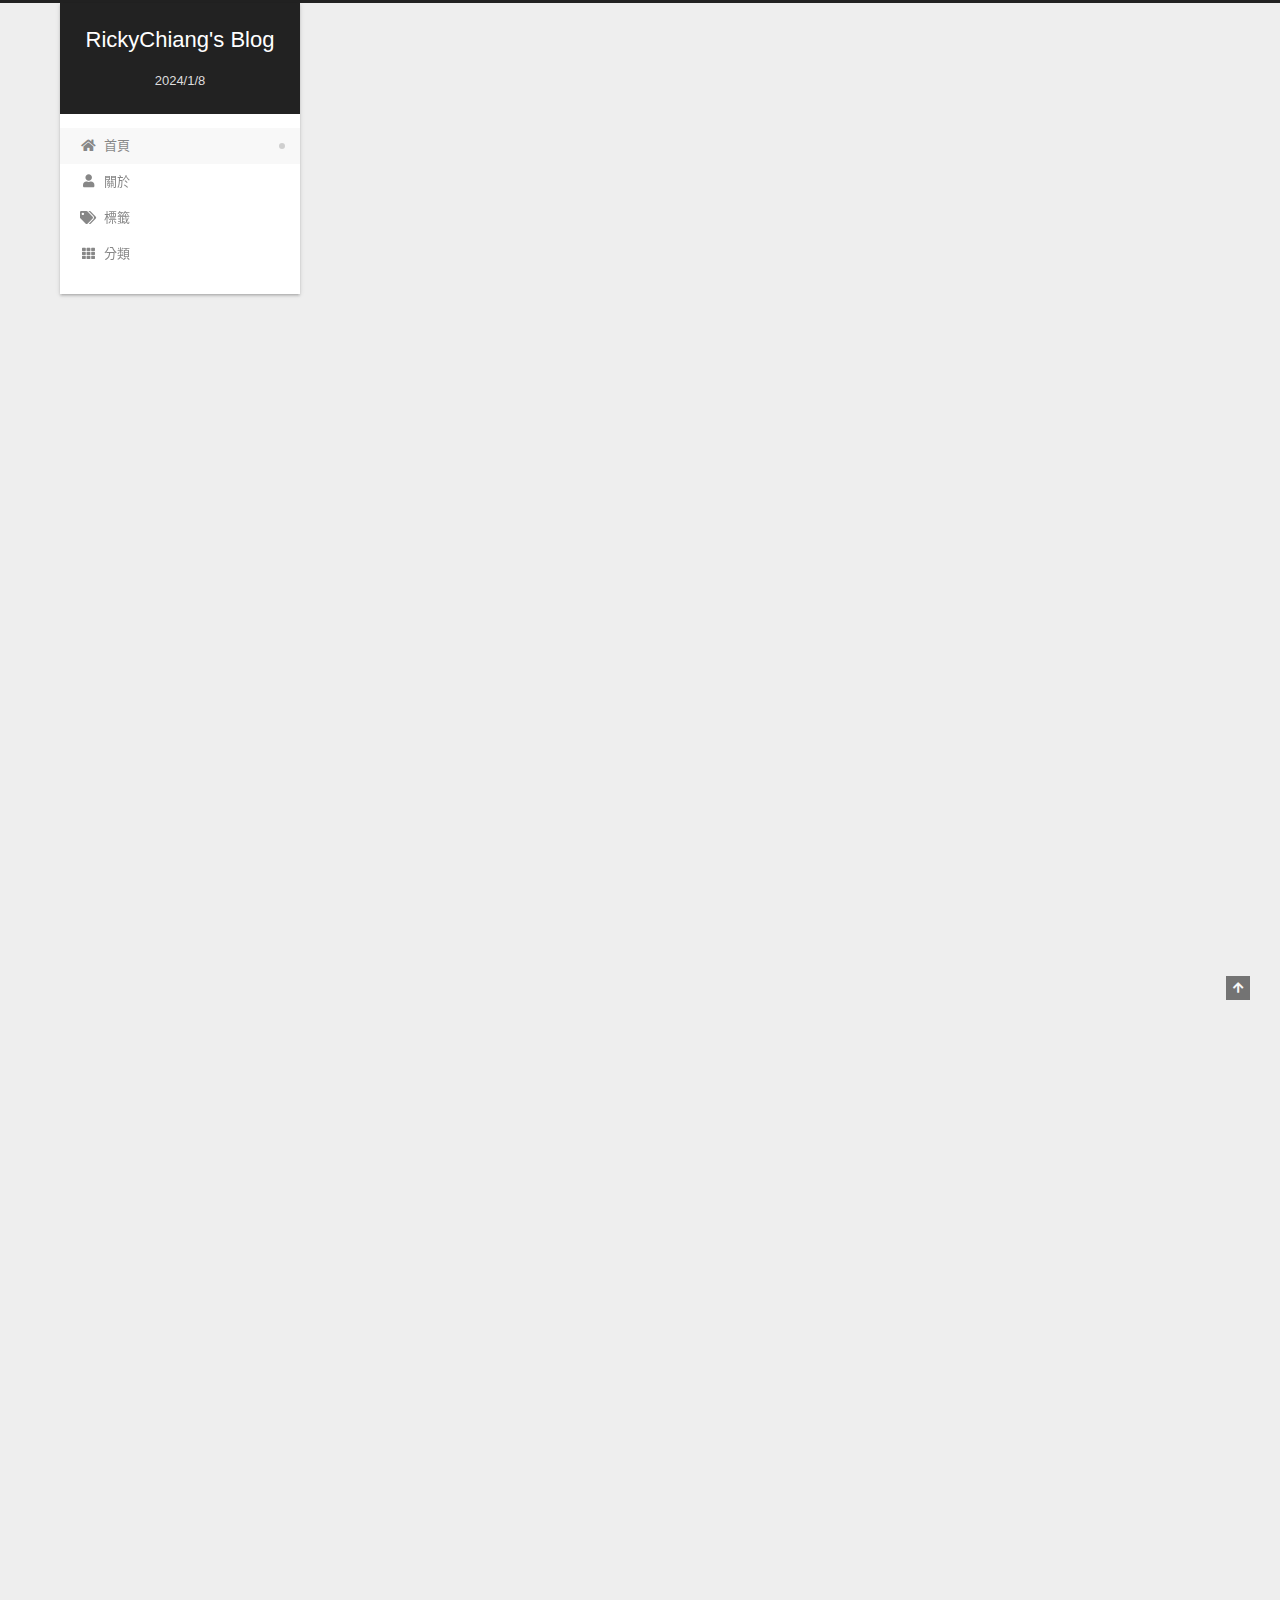
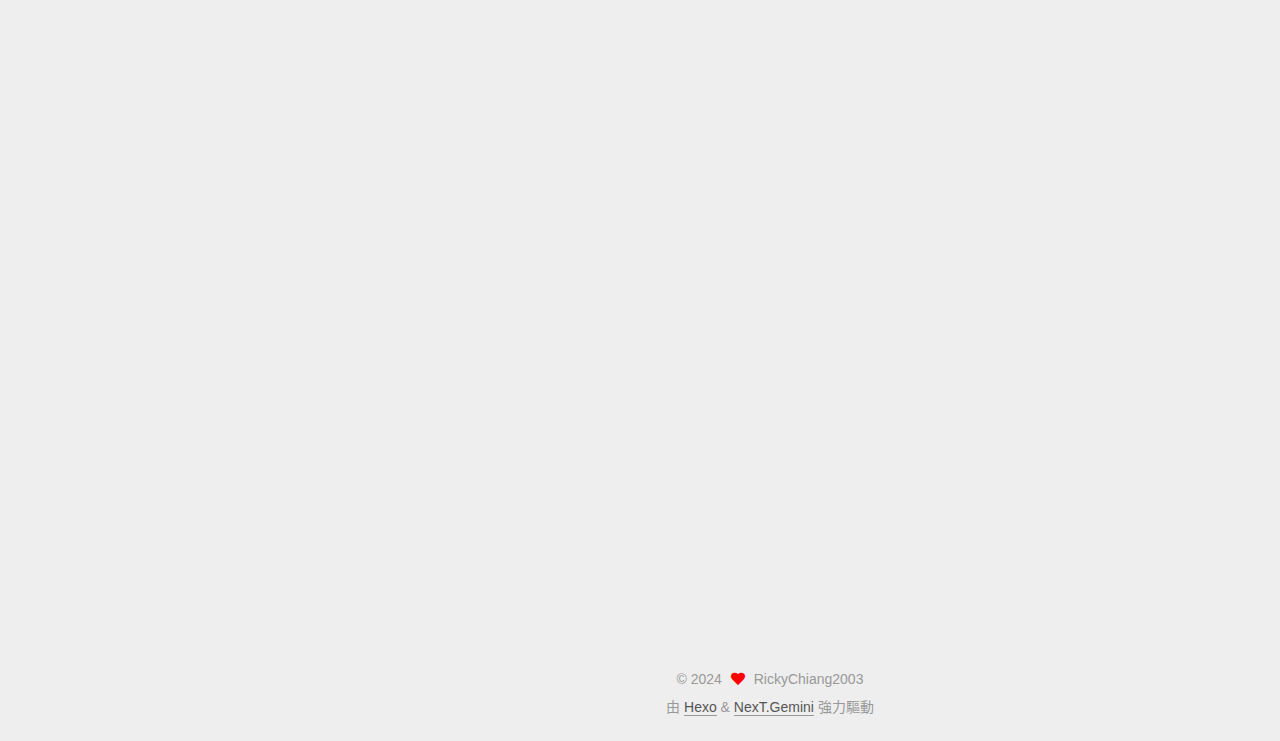
<file: index.html>
<!DOCTYPE html>
<html lang="zh-TW">
<head>
  <meta charset="UTF-8">
<meta name="viewport" content="width=device-width, initial-scale=1, maximum-scale=2">
<meta name="theme-color" content="#222">
<meta name="generator" content="Hexo 7.0.0">
  <link rel="apple-touch-icon" sizes="180x180" href="/images/apple-touch-icon-next.png">
  <link rel="icon" type="image/png" sizes="32x32" href="/images/favicon-32x32-next.png">
  <link rel="icon" type="image/png" sizes="16x16" href="/images/favicon-16x16-next.png">
  <link rel="mask-icon" href="/images/logo.svg" color="#222">

<link rel="stylesheet" href="/css/main.css">


<link rel="stylesheet" href="/lib/font-awesome/css/all.min.css">

<script id="hexo-configurations">
    var NexT = window.NexT || {};
    var CONFIG = {"hostname":"rickychiang2003.github.io","root":"/","scheme":"Gemini","version":"7.8.0","exturl":false,"sidebar":{"position":"left","display":"always","padding":18,"offset":12,"onmobile":false},"copycode":{"enable":false,"show_result":false,"style":null},"back2top":{"enable":true,"sidebar":false,"scrollpercent":false},"bookmark":{"enable":false,"color":"#222","save":"auto"},"fancybox":false,"mediumzoom":false,"lazyload":false,"pangu":false,"comments":{"style":"tabs","active":null,"storage":true,"lazyload":false,"nav":null},"algolia":{"hits":{"per_page":10},"labels":{"input_placeholder":"Search for Posts","hits_empty":"We didn't find any results for the search: ${query}","hits_stats":"${hits} results found in ${time} ms"}},"localsearch":{"enable":false,"trigger":"auto","top_n_per_article":1,"unescape":false,"preload":false},"motion":{"enable":true,"async":false,"transition":{"post_block":"fadeIn","post_header":"slideDownIn","post_body":"slideDownIn","coll_header":"slideLeftIn","sidebar":"slideUpIn"}}};
  </script>

  <meta name="description" content="結果還是一事無成">
<meta property="og:type" content="website">
<meta property="og:title" content="RickyChiang&#39;s Blog">
<meta property="og:url" content="https://rickychiang2003.github.io/index.html">
<meta property="og:site_name" content="RickyChiang&#39;s Blog">
<meta property="og:description" content="結果還是一事無成">
<meta property="og:locale" content="zh_TW">
<meta property="article:author" content="RickyChiang2003">
<meta name="twitter:card" content="summary">

<link rel="canonical" href="https://rickychiang2003.github.io/">


<script id="page-configurations">
  // https://hexo.io/docs/variables.html
  CONFIG.page = {
    sidebar: "",
    isHome : true,
    isPost : false,
    lang   : 'zh-TW'
  };
</script>

  <title>RickyChiang's Blog</title>
  






  <noscript>
  <style>
  .use-motion .brand,
  .use-motion .menu-item,
  .sidebar-inner,
  .use-motion .post-block,
  .use-motion .pagination,
  .use-motion .comments,
  .use-motion .post-header,
  .use-motion .post-body,
  .use-motion .collection-header { opacity: initial; }

  .use-motion .site-title,
  .use-motion .site-subtitle {
    opacity: initial;
    top: initial;
  }

  .use-motion .logo-line-before i { left: initial; }
  .use-motion .logo-line-after i { right: initial; }
  </style>
</noscript>

</head>

<body itemscope itemtype="http://schema.org/WebPage">
  <div class="container use-motion">
    <div class="headband"></div>

    <header class="header" itemscope itemtype="http://schema.org/WPHeader">
      <div class="header-inner"><div class="site-brand-container">
  <div class="site-nav-toggle">
    <div class="toggle" aria-label="切換導航欄">
      <span class="toggle-line toggle-line-first"></span>
      <span class="toggle-line toggle-line-middle"></span>
      <span class="toggle-line toggle-line-last"></span>
    </div>
  </div>

  <div class="site-meta">

    <a href="/" class="brand" rel="start">
      <span class="logo-line-before"><i></i></span>
      <h1 class="site-title">RickyChiang's Blog</h1>
      <span class="logo-line-after"><i></i></span>
    </a>
      <p class="site-subtitle" itemprop="description">2024/1/8</p>
  </div>

  <div class="site-nav-right">
    <div class="toggle popup-trigger">
    </div>
  </div>
</div>




<nav class="site-nav">
  <ul id="menu" class="main-menu menu">
        <li class="menu-item menu-item-home">

    <a href="/" rel="section"><i class="fa fa-home fa-fw"></i>首頁</a>

  </li>
        <li class="menu-item menu-item-about">

    <a href="/about/" rel="section"><i class="fa fa-user fa-fw"></i>關於</a>

  </li>
        <li class="menu-item menu-item-tags">

    <a href="/tags/" rel="section"><i class="fa fa-tags fa-fw"></i>標籤</a>

  </li>
        <li class="menu-item menu-item-categories">

    <a href="/categories/" rel="section"><i class="fa fa-th fa-fw"></i>分類</a>

  </li>
  </ul>
</nav>




</div>
    </header>

    
  <div class="back-to-top">
    <i class="fa fa-arrow-up"></i>
    <span>0%</span>
  </div>


    <main class="main">
      <div class="main-inner">
        <div class="content-wrap">
          

          <div class="content index posts-expand">
            
      
  
  
  <article itemscope itemtype="http://schema.org/Article" class="post-block" lang="zh-TW">
    <link itemprop="mainEntityOfPage" href="https://rickychiang2003.github.io/2024/01/10/1st-test-1/">

    <span hidden itemprop="author" itemscope itemtype="http://schema.org/Person">
      <meta itemprop="image" content="/images/avatar.gif">
      <meta itemprop="name" content="RickyChiang2003">
      <meta itemprop="description" content="結果還是一事無成">
    </span>

    <span hidden itemprop="publisher" itemscope itemtype="http://schema.org/Organization">
      <meta itemprop="name" content="RickyChiang's Blog">
    </span>
      <header class="post-header">
        <h2 class="post-title" itemprop="name headline">
          
            <a href="/2024/01/10/1st-test-1/" class="post-title-link" itemprop="url">1st test</a>
        </h2>

        <div class="post-meta">
            <span class="post-meta-item">
              <span class="post-meta-item-icon">
                <i class="far fa-calendar"></i>
              </span>
              <span class="post-meta-item-text">發表於</span>

              <time title="創建時間：2024-01-10 23:55:54" itemprop="dateCreated datePublished" datetime="2024-01-10T23:55:54+08:00">2024-01-10</time>
            </span>

          

        </div>
      </header>

    
    
    
    <div class="post-body" itemprop="articleBody">

      
          
      
    </div>

    
    
    
      <footer class="post-footer">
        <div class="post-eof"></div>
      </footer>
  </article>
  
  
  

      
  
  
  <article itemscope itemtype="http://schema.org/Article" class="post-block" lang="zh-TW">
    <link itemprop="mainEntityOfPage" href="https://rickychiang2003.github.io/2024/01/10/1st-test/">

    <span hidden itemprop="author" itemscope itemtype="http://schema.org/Person">
      <meta itemprop="image" content="/images/avatar.gif">
      <meta itemprop="name" content="RickyChiang2003">
      <meta itemprop="description" content="結果還是一事無成">
    </span>

    <span hidden itemprop="publisher" itemscope itemtype="http://schema.org/Organization">
      <meta itemprop="name" content="RickyChiang's Blog">
    </span>
      <header class="post-header">
        <h2 class="post-title" itemprop="name headline">
          
            <a href="/2024/01/10/1st-test/" class="post-title-link" itemprop="url">1st test"</a>
        </h2>

        <div class="post-meta">
            <span class="post-meta-item">
              <span class="post-meta-item-icon">
                <i class="far fa-calendar"></i>
              </span>
              <span class="post-meta-item-text">發表於</span>

              <time title="創建時間：2024-01-10 23:55:38" itemprop="dateCreated datePublished" datetime="2024-01-10T23:55:38+08:00">2024-01-10</time>
            </span>

          

        </div>
      </header>

    
    
    
    <div class="post-body" itemprop="articleBody">

      
          
      
    </div>

    
    
    
      <footer class="post-footer">
        <div class="post-eof"></div>
      </footer>
  </article>
  
  
  

      
  
  
  <article itemscope itemtype="http://schema.org/Article" class="post-block" lang="zh-TW">
    <link itemprop="mainEntityOfPage" href="https://rickychiang2003.github.io/2024/01/07/hello-world/">

    <span hidden itemprop="author" itemscope itemtype="http://schema.org/Person">
      <meta itemprop="image" content="/images/avatar.gif">
      <meta itemprop="name" content="RickyChiang2003">
      <meta itemprop="description" content="結果還是一事無成">
    </span>

    <span hidden itemprop="publisher" itemscope itemtype="http://schema.org/Organization">
      <meta itemprop="name" content="RickyChiang's Blog">
    </span>
      <header class="post-header">
        <h2 class="post-title" itemprop="name headline">
          
            <a href="/2024/01/07/hello-world/" class="post-title-link" itemprop="url">Hello World</a>
        </h2>

        <div class="post-meta">
            <span class="post-meta-item">
              <span class="post-meta-item-icon">
                <i class="far fa-calendar"></i>
              </span>
              <span class="post-meta-item-text">發表於</span>

              <time title="創建時間：2024-01-07 11:51:32" itemprop="dateCreated datePublished" datetime="2024-01-07T11:51:32+08:00">2024-01-07</time>
            </span>
              <span class="post-meta-item">
                <span class="post-meta-item-icon">
                  <i class="far fa-calendar-check"></i>
                </span>
                <span class="post-meta-item-text">更新於</span>
                <time title="修改時間：2024-01-09 20:51:39" itemprop="dateModified" datetime="2024-01-09T20:51:39+08:00">2024-01-09</time>
              </span>

          

        </div>
      </header>

    
    
    
    <div class="post-body" itemprop="articleBody">

      
          <p>Welcome to [RickyChiang]!!!(<a target="_blank" rel="noopener" href="https://hexo.io/">https://hexo.io/</a>)! This is your very first post. Check <a target="_blank" rel="noopener" href="https://hexo.io/docs/">documentation</a> for more info. If you get any problems when using Hexo, you can find the answer in <a target="_blank" rel="noopener" href="https://hexo.io/docs/troubleshooting.html">troubleshooting</a> or you can ask me on <a target="_blank" rel="noopener" href="https://github.com/hexojs/hexo/issues">GitHub</a>.</p>
<h2 id="Quick-Start"><a href="#Quick-Start" class="headerlink" title="Quick Start"></a>Quick Start</h2><h3 id="Create-a-new-post"><a href="#Create-a-new-post" class="headerlink" title="Create a new post"></a>Create a new post</h3><figure class="highlight bash"><table><tr><td class="gutter"><pre><span class="line">1</span><br></pre></td><td class="code"><pre><span class="line">$ hexo new <span class="string">&quot;My New Post&quot;</span></span><br></pre></td></tr></table></figure>

<p>More info: <a target="_blank" rel="noopener" href="https://hexo.io/docs/writing.html">Writing</a></p>
<h3 id="Run-server"><a href="#Run-server" class="headerlink" title="Run server"></a>Run server</h3><figure class="highlight bash"><table><tr><td class="gutter"><pre><span class="line">1</span><br></pre></td><td class="code"><pre><span class="line">$ hexo server</span><br></pre></td></tr></table></figure>

<p>More info: <a target="_blank" rel="noopener" href="https://hexo.io/docs/server.html">Server</a></p>
<h3 id="Generate-static-files"><a href="#Generate-static-files" class="headerlink" title="Generate static files"></a>Generate static files</h3><figure class="highlight bash"><table><tr><td class="gutter"><pre><span class="line">1</span><br></pre></td><td class="code"><pre><span class="line">$ hexo generate</span><br></pre></td></tr></table></figure>

<p>More info: <a target="_blank" rel="noopener" href="https://hexo.io/docs/generating.html">Generating</a></p>
<h3 id="Deploy-to-remote-sites"><a href="#Deploy-to-remote-sites" class="headerlink" title="Deploy to remote sites"></a>Deploy to remote sites</h3><figure class="highlight bash"><table><tr><td class="gutter"><pre><span class="line">1</span><br></pre></td><td class="code"><pre><span class="line">$ hexo deploy</span><br></pre></td></tr></table></figure>

<p>More info: <a target="_blank" rel="noopener" href="https://hexo.io/docs/one-command-deployment.html">Deployment</a></p>
<h3 id="test-of-程式碼"><a href="#test-of-程式碼" class="headerlink" title="test of 程式碼"></a>test of 程式碼</h3><h2 id="程式碼"><a href="#程式碼" class="headerlink" title="程式碼"></a>程式碼</h2><p>程式碼</p>
<figure class="highlight cpp"><table><tr><td class="gutter"><pre><span class="line">1</span><br><span class="line">2</span><br><span class="line">3</span><br><span class="line">4</span><br><span class="line">5</span><br><span class="line">6</span><br><span class="line">7</span><br><span class="line">8</span><br></pre></td><td class="code"><pre><span class="line"><span class="meta">#<span class="keyword">include</span> <span class="string">&lt;stdio.h&gt;</span></span></span><br><span class="line"></span><br><span class="line"><span class="function"><span class="type">int</span> <span class="title">main</span><span class="params">()</span></span>&#123;</span><br><span class="line"></span><br><span class="line">    <span class="built_in">printf</span>(<span class="string">&quot;Hello World&quot;</span>);</span><br><span class="line"></span><br><span class="line">    <span class="keyword">return</span> <span class="number">0</span>;</span><br><span class="line">&#125;</span><br></pre></td></tr></table></figure>
<figure class="highlight cpp"><table><tr><td class="gutter"><pre><span class="line">1</span><br><span class="line">2</span><br><span class="line">3</span><br><span class="line">4</span><br><span class="line">5</span><br><span class="line">6</span><br><span class="line">7</span><br><span class="line">8</span><br></pre></td><td class="code"><pre><span class="line"><span class="meta">#<span class="keyword">include</span> <span class="string">&lt;stdio.h&gt;</span></span></span><br><span class="line"></span><br><span class="line"><span class="function"><span class="type">int</span> <span class="title">main</span><span class="params">()</span></span>&#123;</span><br><span class="line"></span><br><span class="line">    <span class="built_in">printf</span>(<span class="string">&quot;Hello World&quot;</span>);</span><br><span class="line"></span><br><span class="line">    <span class="keyword">return</span> <span class="number">0</span>;</span><br><span class="line">&#125;</span><br></pre></td></tr></table></figure>

      
    </div>

    
    
    
      <footer class="post-footer">
        <div class="post-eof"></div>
      </footer>
  </article>
  
  
  


  



          </div>
          

<script>
  window.addEventListener('tabs:register', () => {
    let { activeClass } = CONFIG.comments;
    if (CONFIG.comments.storage) {
      activeClass = localStorage.getItem('comments_active') || activeClass;
    }
    if (activeClass) {
      let activeTab = document.querySelector(`a[href="#comment-${activeClass}"]`);
      if (activeTab) {
        activeTab.click();
      }
    }
  });
  if (CONFIG.comments.storage) {
    window.addEventListener('tabs:click', event => {
      if (!event.target.matches('.tabs-comment .tab-content .tab-pane')) return;
      let commentClass = event.target.classList[1];
      localStorage.setItem('comments_active', commentClass);
    });
  }
</script>

        </div>
          
  
  <div class="toggle sidebar-toggle">
    <span class="toggle-line toggle-line-first"></span>
    <span class="toggle-line toggle-line-middle"></span>
    <span class="toggle-line toggle-line-last"></span>
  </div>

  <aside class="sidebar">
    <div class="sidebar-inner">

      <ul class="sidebar-nav motion-element">
        <li class="sidebar-nav-toc">
          文章目錄
        </li>
        <li class="sidebar-nav-overview">
          本站概要
        </li>
      </ul>

      <!--noindex-->
      <div class="post-toc-wrap sidebar-panel">
      </div>
      <!--/noindex-->

      <div class="site-overview-wrap sidebar-panel">
        <div class="site-author motion-element" itemprop="author" itemscope itemtype="http://schema.org/Person">
  <p class="site-author-name" itemprop="name">RickyChiang2003</p>
  <div class="site-description" itemprop="description">結果還是一事無成</div>
</div>
<div class="site-state-wrap motion-element">
  <nav class="site-state">
      <div class="site-state-item site-state-posts">
          <a href="/archives">
          <span class="site-state-item-count">3</span>
          <span class="site-state-item-name">文章</span>
        </a>
      </div>
  </nav>
</div>
  <div class="links-of-author motion-element">
      <span class="links-of-author-item">
        <a href="https://github.com/RickyChiang2003" title="GitHub → https:&#x2F;&#x2F;github.com&#x2F;RickyChiang2003" rel="noopener" target="_blank"><i class="fab fa-github fa-fw"></i>GitHub</a>
      </span>
      <span class="links-of-author-item">
        <a href="mailto:rickychiang2003@gmail.com" title="E-Mail → mailto:rickychiang2003@gmail.com" rel="noopener" target="_blank"><i class="fa fa-envelope fa-fw"></i>E-Mail</a>
      </span>
  </div>



      </div>

    </div>
  </aside>
  <div id="sidebar-dimmer"></div>


      </div>
    </main>

    <footer class="footer">
      <div class="footer-inner">
        

        

<div class="copyright">
  
  &copy; 
  <span itemprop="copyrightYear">2024</span>
  <span class="with-love">
    <i class="fa fa-heart"></i>
  </span>
  <span class="author" itemprop="copyrightHolder">RickyChiang2003</span>
</div>
  <div class="powered-by">由 <a href="https://hexo.io/" class="theme-link" rel="noopener" target="_blank">Hexo</a> & <a href="https://theme-next.org/" class="theme-link" rel="noopener" target="_blank">NexT.Gemini</a> 強力驅動
  </div>

        








      </div>
    </footer>
  </div>

  
  <script src="/lib/anime.min.js"></script>
  <script src="/lib/velocity/velocity.min.js"></script>
  <script src="/lib/velocity/velocity.ui.min.js"></script>

<script src="/js/utils.js"></script>

<script src="/js/motion.js"></script>


<script src="/js/schemes/pisces.js"></script>


<script src="/js/next-boot.js"></script>




  















  

  

</body>
</html>
</file>
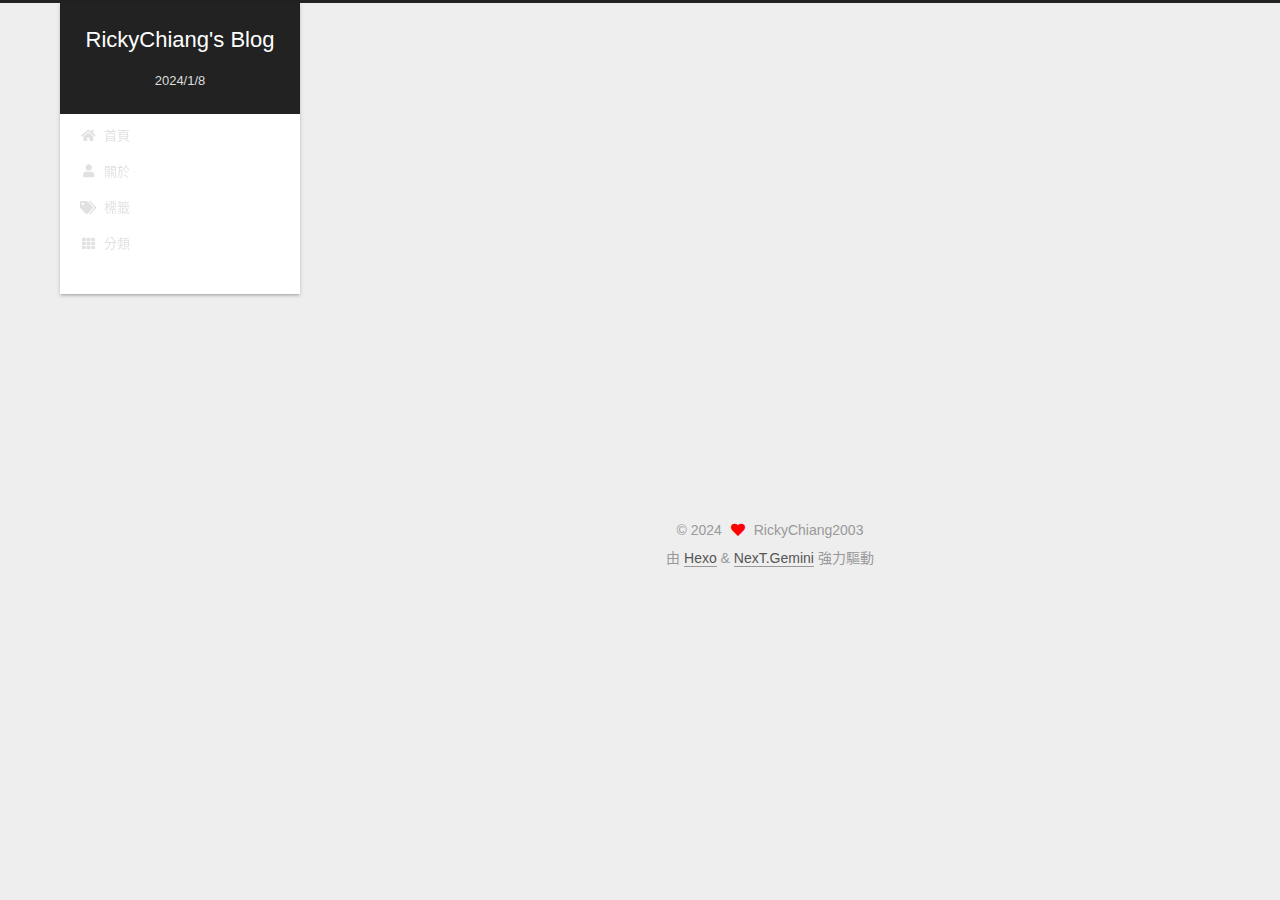
<file: archives/index.html>
<!DOCTYPE html>
<html lang="zh-TW">
<head>
  <meta charset="UTF-8">
<meta name="viewport" content="width=device-width, initial-scale=1, maximum-scale=2">
<meta name="theme-color" content="#222">
<meta name="generator" content="Hexo 7.0.0">
  <link rel="apple-touch-icon" sizes="180x180" href="/images/apple-touch-icon-next.png">
  <link rel="icon" type="image/png" sizes="32x32" href="/images/favicon-32x32-next.png">
  <link rel="icon" type="image/png" sizes="16x16" href="/images/favicon-16x16-next.png">
  <link rel="mask-icon" href="/images/logo.svg" color="#222">

<link rel="stylesheet" href="/css/main.css">


<link rel="stylesheet" href="/lib/font-awesome/css/all.min.css">

<script id="hexo-configurations">
    var NexT = window.NexT || {};
    var CONFIG = {"hostname":"rickychiang2003.github.io","root":"/","scheme":"Gemini","version":"7.8.0","exturl":false,"sidebar":{"position":"left","display":"always","padding":18,"offset":12,"onmobile":false},"copycode":{"enable":false,"show_result":false,"style":null},"back2top":{"enable":true,"sidebar":false,"scrollpercent":false},"bookmark":{"enable":false,"color":"#222","save":"auto"},"fancybox":false,"mediumzoom":false,"lazyload":false,"pangu":false,"comments":{"style":"tabs","active":null,"storage":true,"lazyload":false,"nav":null},"algolia":{"hits":{"per_page":10},"labels":{"input_placeholder":"Search for Posts","hits_empty":"We didn't find any results for the search: ${query}","hits_stats":"${hits} results found in ${time} ms"}},"localsearch":{"enable":false,"trigger":"auto","top_n_per_article":1,"unescape":false,"preload":false},"motion":{"enable":true,"async":false,"transition":{"post_block":"fadeIn","post_header":"slideDownIn","post_body":"slideDownIn","coll_header":"slideLeftIn","sidebar":"slideUpIn"}}};
  </script>

  <meta name="description" content="結果還是一事無成">
<meta property="og:type" content="website">
<meta property="og:title" content="RickyChiang&#39;s Blog">
<meta property="og:url" content="https://rickychiang2003.github.io/archives/index.html">
<meta property="og:site_name" content="RickyChiang&#39;s Blog">
<meta property="og:description" content="結果還是一事無成">
<meta property="og:locale" content="zh_TW">
<meta property="article:author" content="RickyChiang2003">
<meta name="twitter:card" content="summary">

<link rel="canonical" href="https://rickychiang2003.github.io/archives/">


<script id="page-configurations">
  // https://hexo.io/docs/variables.html
  CONFIG.page = {
    sidebar: "",
    isHome : false,
    isPost : false,
    lang   : 'zh-TW'
  };
</script>

  <title>歸檔 | RickyChiang's Blog</title>
  






  <noscript>
  <style>
  .use-motion .brand,
  .use-motion .menu-item,
  .sidebar-inner,
  .use-motion .post-block,
  .use-motion .pagination,
  .use-motion .comments,
  .use-motion .post-header,
  .use-motion .post-body,
  .use-motion .collection-header { opacity: initial; }

  .use-motion .site-title,
  .use-motion .site-subtitle {
    opacity: initial;
    top: initial;
  }

  .use-motion .logo-line-before i { left: initial; }
  .use-motion .logo-line-after i { right: initial; }
  </style>
</noscript>

</head>

<body itemscope itemtype="http://schema.org/WebPage">
  <div class="container use-motion">
    <div class="headband"></div>

    <header class="header" itemscope itemtype="http://schema.org/WPHeader">
      <div class="header-inner"><div class="site-brand-container">
  <div class="site-nav-toggle">
    <div class="toggle" aria-label="切換導航欄">
      <span class="toggle-line toggle-line-first"></span>
      <span class="toggle-line toggle-line-middle"></span>
      <span class="toggle-line toggle-line-last"></span>
    </div>
  </div>

  <div class="site-meta">

    <a href="/" class="brand" rel="start">
      <span class="logo-line-before"><i></i></span>
      <h1 class="site-title">RickyChiang's Blog</h1>
      <span class="logo-line-after"><i></i></span>
    </a>
      <p class="site-subtitle" itemprop="description">2024/1/8</p>
  </div>

  <div class="site-nav-right">
    <div class="toggle popup-trigger">
    </div>
  </div>
</div>




<nav class="site-nav">
  <ul id="menu" class="main-menu menu">
        <li class="menu-item menu-item-home">

    <a href="/" rel="section"><i class="fa fa-home fa-fw"></i>首頁</a>

  </li>
        <li class="menu-item menu-item-about">

    <a href="/about/" rel="section"><i class="fa fa-user fa-fw"></i>關於</a>

  </li>
        <li class="menu-item menu-item-tags">

    <a href="/tags/" rel="section"><i class="fa fa-tags fa-fw"></i>標籤</a>

  </li>
        <li class="menu-item menu-item-categories">

    <a href="/categories/" rel="section"><i class="fa fa-th fa-fw"></i>分類</a>

  </li>
  </ul>
</nav>




</div>
    </header>

    
  <div class="back-to-top">
    <i class="fa fa-arrow-up"></i>
    <span>0%</span>
  </div>


    <main class="main">
      <div class="main-inner">
        <div class="content-wrap">
          

          <div class="content archive">
            

  
  
  
  <div class="post-block">
    <div class="posts-collapse">
      <div class="collection-title">
        <span class="collection-header">嗯..! 目前共有 3 篇文章。 繼續努力。</span>
      </div>

      
    <div class="collection-year">
      <span class="collection-header">2024</span>
    </div>

  <article itemscope itemtype="http://schema.org/Article">
    <header class="post-header">

      <div class="post-meta">
        <time itemprop="dateCreated"
              datetime="2024-01-10T23:55:54+08:00"
              content="2024-01-10">
          01-10
        </time>
      </div>

      <div class="post-title">
          <a class="post-title-link" href="/2024/01/10/1st-test-1/" itemprop="url">
            <span itemprop="name">1st test</span>
          </a>
      </div>

    </header>
  </article>

  <article itemscope itemtype="http://schema.org/Article">
    <header class="post-header">

      <div class="post-meta">
        <time itemprop="dateCreated"
              datetime="2024-01-10T23:55:38+08:00"
              content="2024-01-10">
          01-10
        </time>
      </div>

      <div class="post-title">
          <a class="post-title-link" href="/2024/01/10/1st-test/" itemprop="url">
            <span itemprop="name">1st test"</span>
          </a>
      </div>

    </header>
  </article>

  <article itemscope itemtype="http://schema.org/Article">
    <header class="post-header">

      <div class="post-meta">
        <time itemprop="dateCreated"
              datetime="2024-01-07T11:51:32+08:00"
              content="2024-01-07">
          01-07
        </time>
      </div>

      <div class="post-title">
          <a class="post-title-link" href="/2024/01/07/hello-world/" itemprop="url">
            <span itemprop="name">Hello World</span>
          </a>
      </div>

    </header>
  </article>


    </div>
  </div>
  
  
  

  



          </div>
          

<script>
  window.addEventListener('tabs:register', () => {
    let { activeClass } = CONFIG.comments;
    if (CONFIG.comments.storage) {
      activeClass = localStorage.getItem('comments_active') || activeClass;
    }
    if (activeClass) {
      let activeTab = document.querySelector(`a[href="#comment-${activeClass}"]`);
      if (activeTab) {
        activeTab.click();
      }
    }
  });
  if (CONFIG.comments.storage) {
    window.addEventListener('tabs:click', event => {
      if (!event.target.matches('.tabs-comment .tab-content .tab-pane')) return;
      let commentClass = event.target.classList[1];
      localStorage.setItem('comments_active', commentClass);
    });
  }
</script>

        </div>
          
  
  <div class="toggle sidebar-toggle">
    <span class="toggle-line toggle-line-first"></span>
    <span class="toggle-line toggle-line-middle"></span>
    <span class="toggle-line toggle-line-last"></span>
  </div>

  <aside class="sidebar">
    <div class="sidebar-inner">

      <ul class="sidebar-nav motion-element">
        <li class="sidebar-nav-toc">
          文章目錄
        </li>
        <li class="sidebar-nav-overview">
          本站概要
        </li>
      </ul>

      <!--noindex-->
      <div class="post-toc-wrap sidebar-panel">
      </div>
      <!--/noindex-->

      <div class="site-overview-wrap sidebar-panel">
        <div class="site-author motion-element" itemprop="author" itemscope itemtype="http://schema.org/Person">
  <p class="site-author-name" itemprop="name">RickyChiang2003</p>
  <div class="site-description" itemprop="description">結果還是一事無成</div>
</div>
<div class="site-state-wrap motion-element">
  <nav class="site-state">
      <div class="site-state-item site-state-posts">
          <a href="/archives">
          <span class="site-state-item-count">3</span>
          <span class="site-state-item-name">文章</span>
        </a>
      </div>
  </nav>
</div>
  <div class="links-of-author motion-element">
      <span class="links-of-author-item">
        <a href="https://github.com/RickyChiang2003" title="GitHub → https:&#x2F;&#x2F;github.com&#x2F;RickyChiang2003" rel="noopener" target="_blank"><i class="fab fa-github fa-fw"></i>GitHub</a>
      </span>
      <span class="links-of-author-item">
        <a href="mailto:rickychiang2003@gmail.com" title="E-Mail → mailto:rickychiang2003@gmail.com" rel="noopener" target="_blank"><i class="fa fa-envelope fa-fw"></i>E-Mail</a>
      </span>
  </div>



      </div>

    </div>
  </aside>
  <div id="sidebar-dimmer"></div>


      </div>
    </main>

    <footer class="footer">
      <div class="footer-inner">
        

        

<div class="copyright">
  
  &copy; 
  <span itemprop="copyrightYear">2024</span>
  <span class="with-love">
    <i class="fa fa-heart"></i>
  </span>
  <span class="author" itemprop="copyrightHolder">RickyChiang2003</span>
</div>
  <div class="powered-by">由 <a href="https://hexo.io/" class="theme-link" rel="noopener" target="_blank">Hexo</a> & <a href="https://theme-next.org/" class="theme-link" rel="noopener" target="_blank">NexT.Gemini</a> 強力驅動
  </div>

        








      </div>
    </footer>
  </div>

  
  <script src="/lib/anime.min.js"></script>
  <script src="/lib/velocity/velocity.min.js"></script>
  <script src="/lib/velocity/velocity.ui.min.js"></script>

<script src="/js/utils.js"></script>

<script src="/js/motion.js"></script>


<script src="/js/schemes/pisces.js"></script>


<script src="/js/next-boot.js"></script>




  















  

  

</body>
</html>
</file>
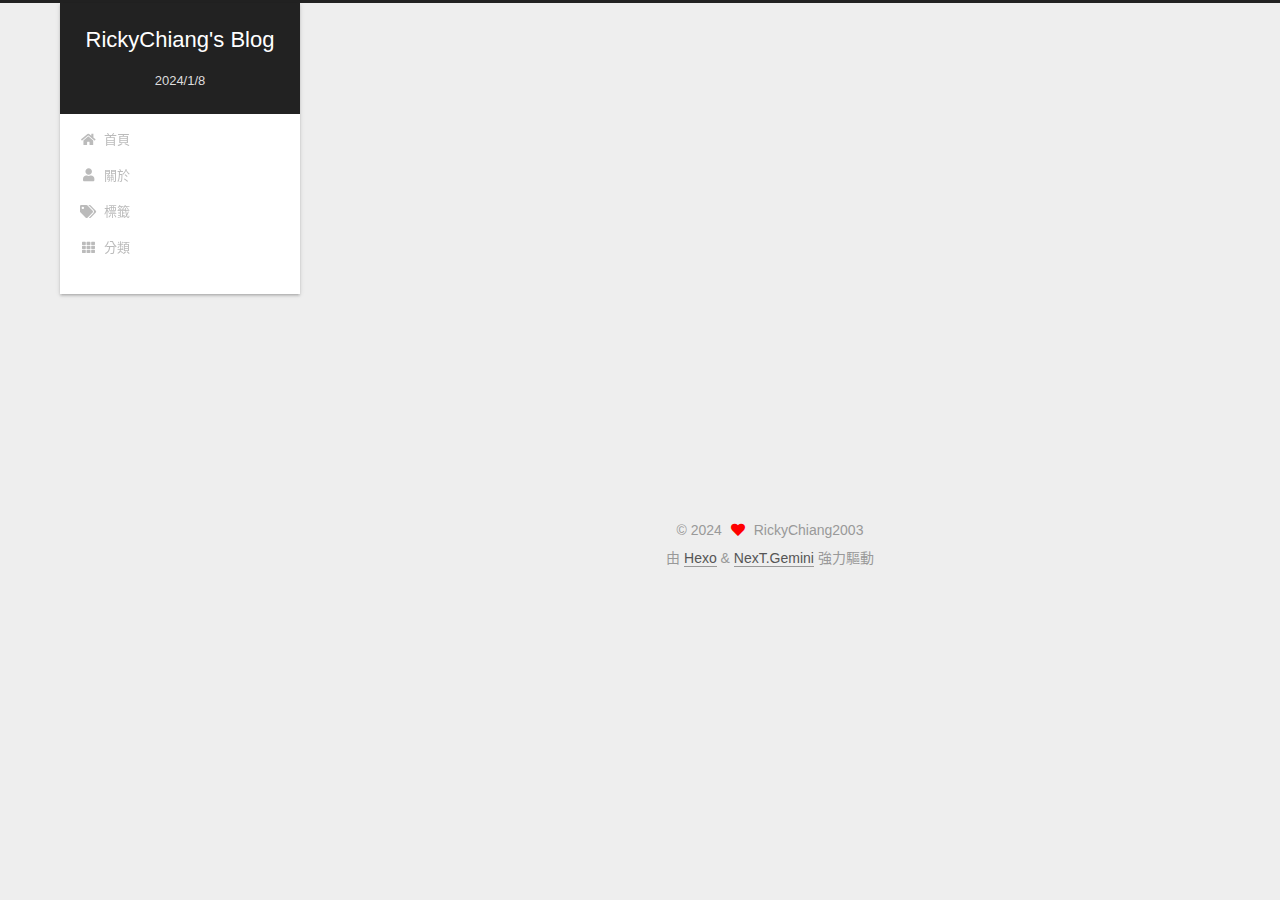
<file: archives/2024/index.html>
<!DOCTYPE html>
<html lang="zh-TW">
<head>
  <meta charset="UTF-8">
<meta name="viewport" content="width=device-width, initial-scale=1, maximum-scale=2">
<meta name="theme-color" content="#222">
<meta name="generator" content="Hexo 7.0.0">
  <link rel="apple-touch-icon" sizes="180x180" href="/images/apple-touch-icon-next.png">
  <link rel="icon" type="image/png" sizes="32x32" href="/images/favicon-32x32-next.png">
  <link rel="icon" type="image/png" sizes="16x16" href="/images/favicon-16x16-next.png">
  <link rel="mask-icon" href="/images/logo.svg" color="#222">

<link rel="stylesheet" href="/css/main.css">


<link rel="stylesheet" href="/lib/font-awesome/css/all.min.css">

<script id="hexo-configurations">
    var NexT = window.NexT || {};
    var CONFIG = {"hostname":"rickychiang2003.github.io","root":"/","scheme":"Gemini","version":"7.8.0","exturl":false,"sidebar":{"position":"left","display":"always","padding":18,"offset":12,"onmobile":false},"copycode":{"enable":false,"show_result":false,"style":null},"back2top":{"enable":true,"sidebar":false,"scrollpercent":false},"bookmark":{"enable":false,"color":"#222","save":"auto"},"fancybox":false,"mediumzoom":false,"lazyload":false,"pangu":false,"comments":{"style":"tabs","active":null,"storage":true,"lazyload":false,"nav":null},"algolia":{"hits":{"per_page":10},"labels":{"input_placeholder":"Search for Posts","hits_empty":"We didn't find any results for the search: ${query}","hits_stats":"${hits} results found in ${time} ms"}},"localsearch":{"enable":false,"trigger":"auto","top_n_per_article":1,"unescape":false,"preload":false},"motion":{"enable":true,"async":false,"transition":{"post_block":"fadeIn","post_header":"slideDownIn","post_body":"slideDownIn","coll_header":"slideLeftIn","sidebar":"slideUpIn"}}};
  </script>

  <meta name="description" content="結果還是一事無成">
<meta property="og:type" content="website">
<meta property="og:title" content="RickyChiang&#39;s Blog">
<meta property="og:url" content="https://rickychiang2003.github.io/archives/2024/index.html">
<meta property="og:site_name" content="RickyChiang&#39;s Blog">
<meta property="og:description" content="結果還是一事無成">
<meta property="og:locale" content="zh_TW">
<meta property="article:author" content="RickyChiang2003">
<meta name="twitter:card" content="summary">

<link rel="canonical" href="https://rickychiang2003.github.io/archives/2024/">


<script id="page-configurations">
  // https://hexo.io/docs/variables.html
  CONFIG.page = {
    sidebar: "",
    isHome : false,
    isPost : false,
    lang   : 'zh-TW'
  };
</script>

  <title>歸檔 | RickyChiang's Blog</title>
  






  <noscript>
  <style>
  .use-motion .brand,
  .use-motion .menu-item,
  .sidebar-inner,
  .use-motion .post-block,
  .use-motion .pagination,
  .use-motion .comments,
  .use-motion .post-header,
  .use-motion .post-body,
  .use-motion .collection-header { opacity: initial; }

  .use-motion .site-title,
  .use-motion .site-subtitle {
    opacity: initial;
    top: initial;
  }

  .use-motion .logo-line-before i { left: initial; }
  .use-motion .logo-line-after i { right: initial; }
  </style>
</noscript>

</head>

<body itemscope itemtype="http://schema.org/WebPage">
  <div class="container use-motion">
    <div class="headband"></div>

    <header class="header" itemscope itemtype="http://schema.org/WPHeader">
      <div class="header-inner"><div class="site-brand-container">
  <div class="site-nav-toggle">
    <div class="toggle" aria-label="切換導航欄">
      <span class="toggle-line toggle-line-first"></span>
      <span class="toggle-line toggle-line-middle"></span>
      <span class="toggle-line toggle-line-last"></span>
    </div>
  </div>

  <div class="site-meta">

    <a href="/" class="brand" rel="start">
      <span class="logo-line-before"><i></i></span>
      <h1 class="site-title">RickyChiang's Blog</h1>
      <span class="logo-line-after"><i></i></span>
    </a>
      <p class="site-subtitle" itemprop="description">2024/1/8</p>
  </div>

  <div class="site-nav-right">
    <div class="toggle popup-trigger">
    </div>
  </div>
</div>




<nav class="site-nav">
  <ul id="menu" class="main-menu menu">
        <li class="menu-item menu-item-home">

    <a href="/" rel="section"><i class="fa fa-home fa-fw"></i>首頁</a>

  </li>
        <li class="menu-item menu-item-about">

    <a href="/about/" rel="section"><i class="fa fa-user fa-fw"></i>關於</a>

  </li>
        <li class="menu-item menu-item-tags">

    <a href="/tags/" rel="section"><i class="fa fa-tags fa-fw"></i>標籤</a>

  </li>
        <li class="menu-item menu-item-categories">

    <a href="/categories/" rel="section"><i class="fa fa-th fa-fw"></i>分類</a>

  </li>
  </ul>
</nav>




</div>
    </header>

    
  <div class="back-to-top">
    <i class="fa fa-arrow-up"></i>
    <span>0%</span>
  </div>


    <main class="main">
      <div class="main-inner">
        <div class="content-wrap">
          

          <div class="content archive">
            

  
  
  
  <div class="post-block">
    <div class="posts-collapse">
      <div class="collection-title">
        <span class="collection-header">嗯..! 目前共有 3 篇文章。 繼續努力。</span>
      </div>

      
    <div class="collection-year">
      <span class="collection-header">2024</span>
    </div>

  <article itemscope itemtype="http://schema.org/Article">
    <header class="post-header">

      <div class="post-meta">
        <time itemprop="dateCreated"
              datetime="2024-01-10T23:55:54+08:00"
              content="2024-01-10">
          01-10
        </time>
      </div>

      <div class="post-title">
          <a class="post-title-link" href="/2024/01/10/1st-test-1/" itemprop="url">
            <span itemprop="name">1st test</span>
          </a>
      </div>

    </header>
  </article>

  <article itemscope itemtype="http://schema.org/Article">
    <header class="post-header">

      <div class="post-meta">
        <time itemprop="dateCreated"
              datetime="2024-01-10T23:55:38+08:00"
              content="2024-01-10">
          01-10
        </time>
      </div>

      <div class="post-title">
          <a class="post-title-link" href="/2024/01/10/1st-test/" itemprop="url">
            <span itemprop="name">1st test"</span>
          </a>
      </div>

    </header>
  </article>

  <article itemscope itemtype="http://schema.org/Article">
    <header class="post-header">

      <div class="post-meta">
        <time itemprop="dateCreated"
              datetime="2024-01-07T11:51:32+08:00"
              content="2024-01-07">
          01-07
        </time>
      </div>

      <div class="post-title">
          <a class="post-title-link" href="/2024/01/07/hello-world/" itemprop="url">
            <span itemprop="name">Hello World</span>
          </a>
      </div>

    </header>
  </article>


    </div>
  </div>
  
  
  

  



          </div>
          

<script>
  window.addEventListener('tabs:register', () => {
    let { activeClass } = CONFIG.comments;
    if (CONFIG.comments.storage) {
      activeClass = localStorage.getItem('comments_active') || activeClass;
    }
    if (activeClass) {
      let activeTab = document.querySelector(`a[href="#comment-${activeClass}"]`);
      if (activeTab) {
        activeTab.click();
      }
    }
  });
  if (CONFIG.comments.storage) {
    window.addEventListener('tabs:click', event => {
      if (!event.target.matches('.tabs-comment .tab-content .tab-pane')) return;
      let commentClass = event.target.classList[1];
      localStorage.setItem('comments_active', commentClass);
    });
  }
</script>

        </div>
          
  
  <div class="toggle sidebar-toggle">
    <span class="toggle-line toggle-line-first"></span>
    <span class="toggle-line toggle-line-middle"></span>
    <span class="toggle-line toggle-line-last"></span>
  </div>

  <aside class="sidebar">
    <div class="sidebar-inner">

      <ul class="sidebar-nav motion-element">
        <li class="sidebar-nav-toc">
          文章目錄
        </li>
        <li class="sidebar-nav-overview">
          本站概要
        </li>
      </ul>

      <!--noindex-->
      <div class="post-toc-wrap sidebar-panel">
      </div>
      <!--/noindex-->

      <div class="site-overview-wrap sidebar-panel">
        <div class="site-author motion-element" itemprop="author" itemscope itemtype="http://schema.org/Person">
  <p class="site-author-name" itemprop="name">RickyChiang2003</p>
  <div class="site-description" itemprop="description">結果還是一事無成</div>
</div>
<div class="site-state-wrap motion-element">
  <nav class="site-state">
      <div class="site-state-item site-state-posts">
          <a href="/archives">
          <span class="site-state-item-count">3</span>
          <span class="site-state-item-name">文章</span>
        </a>
      </div>
  </nav>
</div>
  <div class="links-of-author motion-element">
      <span class="links-of-author-item">
        <a href="https://github.com/RickyChiang2003" title="GitHub → https:&#x2F;&#x2F;github.com&#x2F;RickyChiang2003" rel="noopener" target="_blank"><i class="fab fa-github fa-fw"></i>GitHub</a>
      </span>
      <span class="links-of-author-item">
        <a href="mailto:rickychiang2003@gmail.com" title="E-Mail → mailto:rickychiang2003@gmail.com" rel="noopener" target="_blank"><i class="fa fa-envelope fa-fw"></i>E-Mail</a>
      </span>
  </div>



      </div>

    </div>
  </aside>
  <div id="sidebar-dimmer"></div>


      </div>
    </main>

    <footer class="footer">
      <div class="footer-inner">
        

        

<div class="copyright">
  
  &copy; 
  <span itemprop="copyrightYear">2024</span>
  <span class="with-love">
    <i class="fa fa-heart"></i>
  </span>
  <span class="author" itemprop="copyrightHolder">RickyChiang2003</span>
</div>
  <div class="powered-by">由 <a href="https://hexo.io/" class="theme-link" rel="noopener" target="_blank">Hexo</a> & <a href="https://theme-next.org/" class="theme-link" rel="noopener" target="_blank">NexT.Gemini</a> 強力驅動
  </div>

        








      </div>
    </footer>
  </div>

  
  <script src="/lib/anime.min.js"></script>
  <script src="/lib/velocity/velocity.min.js"></script>
  <script src="/lib/velocity/velocity.ui.min.js"></script>

<script src="/js/utils.js"></script>

<script src="/js/motion.js"></script>


<script src="/js/schemes/pisces.js"></script>


<script src="/js/next-boot.js"></script>




  















  

  

</body>
</html>
</file>
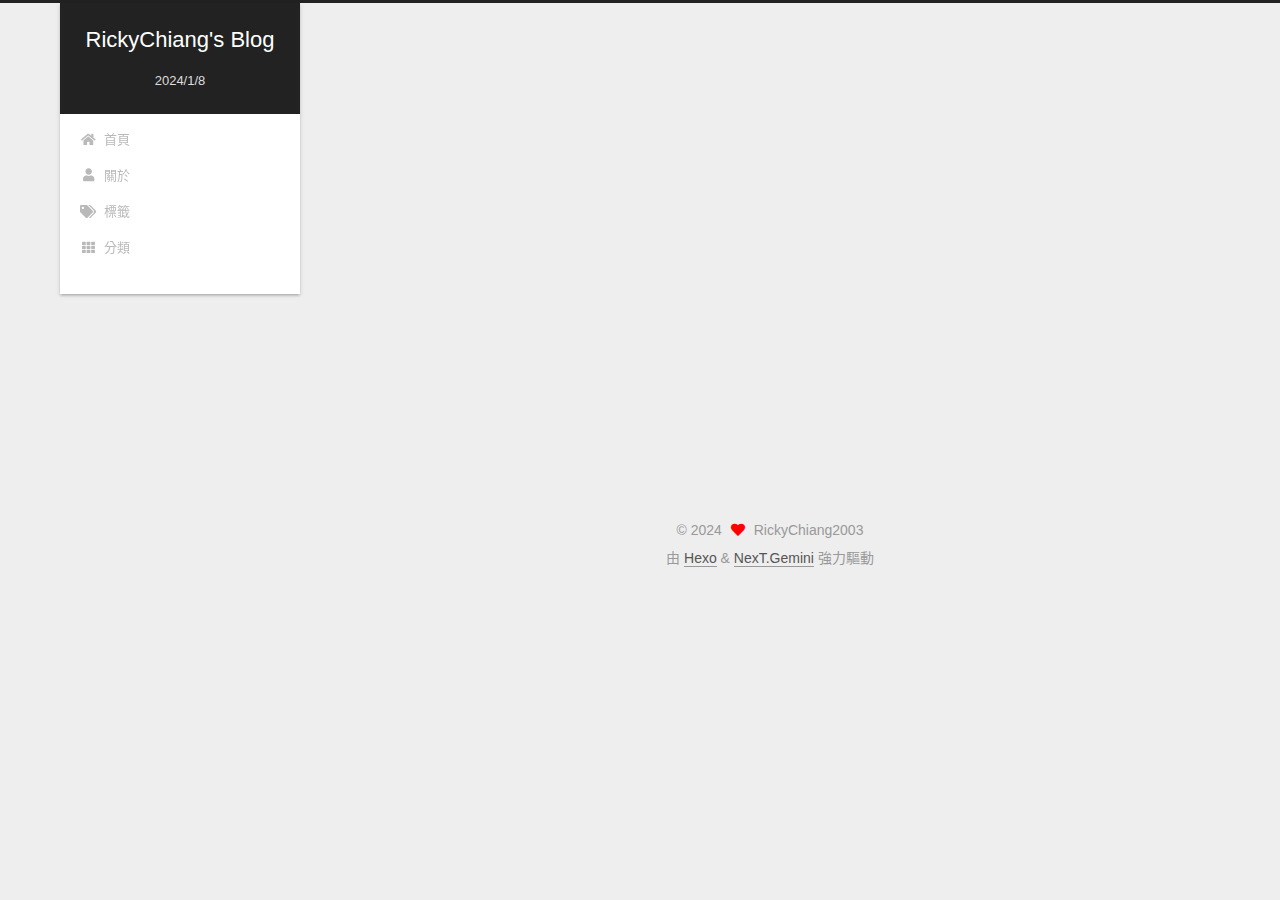
<file: archives/2024/01/index.html>
<!DOCTYPE html>
<html lang="zh-TW">
<head>
  <meta charset="UTF-8">
<meta name="viewport" content="width=device-width, initial-scale=1, maximum-scale=2">
<meta name="theme-color" content="#222">
<meta name="generator" content="Hexo 7.0.0">
  <link rel="apple-touch-icon" sizes="180x180" href="/images/apple-touch-icon-next.png">
  <link rel="icon" type="image/png" sizes="32x32" href="/images/favicon-32x32-next.png">
  <link rel="icon" type="image/png" sizes="16x16" href="/images/favicon-16x16-next.png">
  <link rel="mask-icon" href="/images/logo.svg" color="#222">

<link rel="stylesheet" href="/css/main.css">


<link rel="stylesheet" href="/lib/font-awesome/css/all.min.css">

<script id="hexo-configurations">
    var NexT = window.NexT || {};
    var CONFIG = {"hostname":"rickychiang2003.github.io","root":"/","scheme":"Gemini","version":"7.8.0","exturl":false,"sidebar":{"position":"left","display":"always","padding":18,"offset":12,"onmobile":false},"copycode":{"enable":false,"show_result":false,"style":null},"back2top":{"enable":true,"sidebar":false,"scrollpercent":false},"bookmark":{"enable":false,"color":"#222","save":"auto"},"fancybox":false,"mediumzoom":false,"lazyload":false,"pangu":false,"comments":{"style":"tabs","active":null,"storage":true,"lazyload":false,"nav":null},"algolia":{"hits":{"per_page":10},"labels":{"input_placeholder":"Search for Posts","hits_empty":"We didn't find any results for the search: ${query}","hits_stats":"${hits} results found in ${time} ms"}},"localsearch":{"enable":false,"trigger":"auto","top_n_per_article":1,"unescape":false,"preload":false},"motion":{"enable":true,"async":false,"transition":{"post_block":"fadeIn","post_header":"slideDownIn","post_body":"slideDownIn","coll_header":"slideLeftIn","sidebar":"slideUpIn"}}};
  </script>

  <meta name="description" content="結果還是一事無成">
<meta property="og:type" content="website">
<meta property="og:title" content="RickyChiang&#39;s Blog">
<meta property="og:url" content="https://rickychiang2003.github.io/archives/2024/01/index.html">
<meta property="og:site_name" content="RickyChiang&#39;s Blog">
<meta property="og:description" content="結果還是一事無成">
<meta property="og:locale" content="zh_TW">
<meta property="article:author" content="RickyChiang2003">
<meta name="twitter:card" content="summary">

<link rel="canonical" href="https://rickychiang2003.github.io/archives/2024/01/">


<script id="page-configurations">
  // https://hexo.io/docs/variables.html
  CONFIG.page = {
    sidebar: "",
    isHome : false,
    isPost : false,
    lang   : 'zh-TW'
  };
</script>

  <title>歸檔 | RickyChiang's Blog</title>
  






  <noscript>
  <style>
  .use-motion .brand,
  .use-motion .menu-item,
  .sidebar-inner,
  .use-motion .post-block,
  .use-motion .pagination,
  .use-motion .comments,
  .use-motion .post-header,
  .use-motion .post-body,
  .use-motion .collection-header { opacity: initial; }

  .use-motion .site-title,
  .use-motion .site-subtitle {
    opacity: initial;
    top: initial;
  }

  .use-motion .logo-line-before i { left: initial; }
  .use-motion .logo-line-after i { right: initial; }
  </style>
</noscript>

</head>

<body itemscope itemtype="http://schema.org/WebPage">
  <div class="container use-motion">
    <div class="headband"></div>

    <header class="header" itemscope itemtype="http://schema.org/WPHeader">
      <div class="header-inner"><div class="site-brand-container">
  <div class="site-nav-toggle">
    <div class="toggle" aria-label="切換導航欄">
      <span class="toggle-line toggle-line-first"></span>
      <span class="toggle-line toggle-line-middle"></span>
      <span class="toggle-line toggle-line-last"></span>
    </div>
  </div>

  <div class="site-meta">

    <a href="/" class="brand" rel="start">
      <span class="logo-line-before"><i></i></span>
      <h1 class="site-title">RickyChiang's Blog</h1>
      <span class="logo-line-after"><i></i></span>
    </a>
      <p class="site-subtitle" itemprop="description">2024/1/8</p>
  </div>

  <div class="site-nav-right">
    <div class="toggle popup-trigger">
    </div>
  </div>
</div>




<nav class="site-nav">
  <ul id="menu" class="main-menu menu">
        <li class="menu-item menu-item-home">

    <a href="/" rel="section"><i class="fa fa-home fa-fw"></i>首頁</a>

  </li>
        <li class="menu-item menu-item-about">

    <a href="/about/" rel="section"><i class="fa fa-user fa-fw"></i>關於</a>

  </li>
        <li class="menu-item menu-item-tags">

    <a href="/tags/" rel="section"><i class="fa fa-tags fa-fw"></i>標籤</a>

  </li>
        <li class="menu-item menu-item-categories">

    <a href="/categories/" rel="section"><i class="fa fa-th fa-fw"></i>分類</a>

  </li>
  </ul>
</nav>




</div>
    </header>

    
  <div class="back-to-top">
    <i class="fa fa-arrow-up"></i>
    <span>0%</span>
  </div>


    <main class="main">
      <div class="main-inner">
        <div class="content-wrap">
          

          <div class="content archive">
            

  
  
  
  <div class="post-block">
    <div class="posts-collapse">
      <div class="collection-title">
        <span class="collection-header">嗯..! 目前共有 3 篇文章。 繼續努力。</span>
      </div>

      
    <div class="collection-year">
      <span class="collection-header">2024</span>
    </div>

  <article itemscope itemtype="http://schema.org/Article">
    <header class="post-header">

      <div class="post-meta">
        <time itemprop="dateCreated"
              datetime="2024-01-10T23:55:54+08:00"
              content="2024-01-10">
          01-10
        </time>
      </div>

      <div class="post-title">
          <a class="post-title-link" href="/2024/01/10/1st-test-1/" itemprop="url">
            <span itemprop="name">1st test</span>
          </a>
      </div>

    </header>
  </article>

  <article itemscope itemtype="http://schema.org/Article">
    <header class="post-header">

      <div class="post-meta">
        <time itemprop="dateCreated"
              datetime="2024-01-10T23:55:38+08:00"
              content="2024-01-10">
          01-10
        </time>
      </div>

      <div class="post-title">
          <a class="post-title-link" href="/2024/01/10/1st-test/" itemprop="url">
            <span itemprop="name">1st test"</span>
          </a>
      </div>

    </header>
  </article>

  <article itemscope itemtype="http://schema.org/Article">
    <header class="post-header">

      <div class="post-meta">
        <time itemprop="dateCreated"
              datetime="2024-01-07T11:51:32+08:00"
              content="2024-01-07">
          01-07
        </time>
      </div>

      <div class="post-title">
          <a class="post-title-link" href="/2024/01/07/hello-world/" itemprop="url">
            <span itemprop="name">Hello World</span>
          </a>
      </div>

    </header>
  </article>


    </div>
  </div>
  
  
  

  



          </div>
          

<script>
  window.addEventListener('tabs:register', () => {
    let { activeClass } = CONFIG.comments;
    if (CONFIG.comments.storage) {
      activeClass = localStorage.getItem('comments_active') || activeClass;
    }
    if (activeClass) {
      let activeTab = document.querySelector(`a[href="#comment-${activeClass}"]`);
      if (activeTab) {
        activeTab.click();
      }
    }
  });
  if (CONFIG.comments.storage) {
    window.addEventListener('tabs:click', event => {
      if (!event.target.matches('.tabs-comment .tab-content .tab-pane')) return;
      let commentClass = event.target.classList[1];
      localStorage.setItem('comments_active', commentClass);
    });
  }
</script>

        </div>
          
  
  <div class="toggle sidebar-toggle">
    <span class="toggle-line toggle-line-first"></span>
    <span class="toggle-line toggle-line-middle"></span>
    <span class="toggle-line toggle-line-last"></span>
  </div>

  <aside class="sidebar">
    <div class="sidebar-inner">

      <ul class="sidebar-nav motion-element">
        <li class="sidebar-nav-toc">
          文章目錄
        </li>
        <li class="sidebar-nav-overview">
          本站概要
        </li>
      </ul>

      <!--noindex-->
      <div class="post-toc-wrap sidebar-panel">
      </div>
      <!--/noindex-->

      <div class="site-overview-wrap sidebar-panel">
        <div class="site-author motion-element" itemprop="author" itemscope itemtype="http://schema.org/Person">
  <p class="site-author-name" itemprop="name">RickyChiang2003</p>
  <div class="site-description" itemprop="description">結果還是一事無成</div>
</div>
<div class="site-state-wrap motion-element">
  <nav class="site-state">
      <div class="site-state-item site-state-posts">
          <a href="/archives">
          <span class="site-state-item-count">3</span>
          <span class="site-state-item-name">文章</span>
        </a>
      </div>
  </nav>
</div>
  <div class="links-of-author motion-element">
      <span class="links-of-author-item">
        <a href="https://github.com/RickyChiang2003" title="GitHub → https:&#x2F;&#x2F;github.com&#x2F;RickyChiang2003" rel="noopener" target="_blank"><i class="fab fa-github fa-fw"></i>GitHub</a>
      </span>
      <span class="links-of-author-item">
        <a href="mailto:rickychiang2003@gmail.com" title="E-Mail → mailto:rickychiang2003@gmail.com" rel="noopener" target="_blank"><i class="fa fa-envelope fa-fw"></i>E-Mail</a>
      </span>
  </div>



      </div>

    </div>
  </aside>
  <div id="sidebar-dimmer"></div>


      </div>
    </main>

    <footer class="footer">
      <div class="footer-inner">
        

        

<div class="copyright">
  
  &copy; 
  <span itemprop="copyrightYear">2024</span>
  <span class="with-love">
    <i class="fa fa-heart"></i>
  </span>
  <span class="author" itemprop="copyrightHolder">RickyChiang2003</span>
</div>
  <div class="powered-by">由 <a href="https://hexo.io/" class="theme-link" rel="noopener" target="_blank">Hexo</a> & <a href="https://theme-next.org/" class="theme-link" rel="noopener" target="_blank">NexT.Gemini</a> 強力驅動
  </div>

        








      </div>
    </footer>
  </div>

  
  <script src="/lib/anime.min.js"></script>
  <script src="/lib/velocity/velocity.min.js"></script>
  <script src="/lib/velocity/velocity.ui.min.js"></script>

<script src="/js/utils.js"></script>

<script src="/js/motion.js"></script>


<script src="/js/schemes/pisces.js"></script>


<script src="/js/next-boot.js"></script>




  















  

  

</body>
</html>
</file>
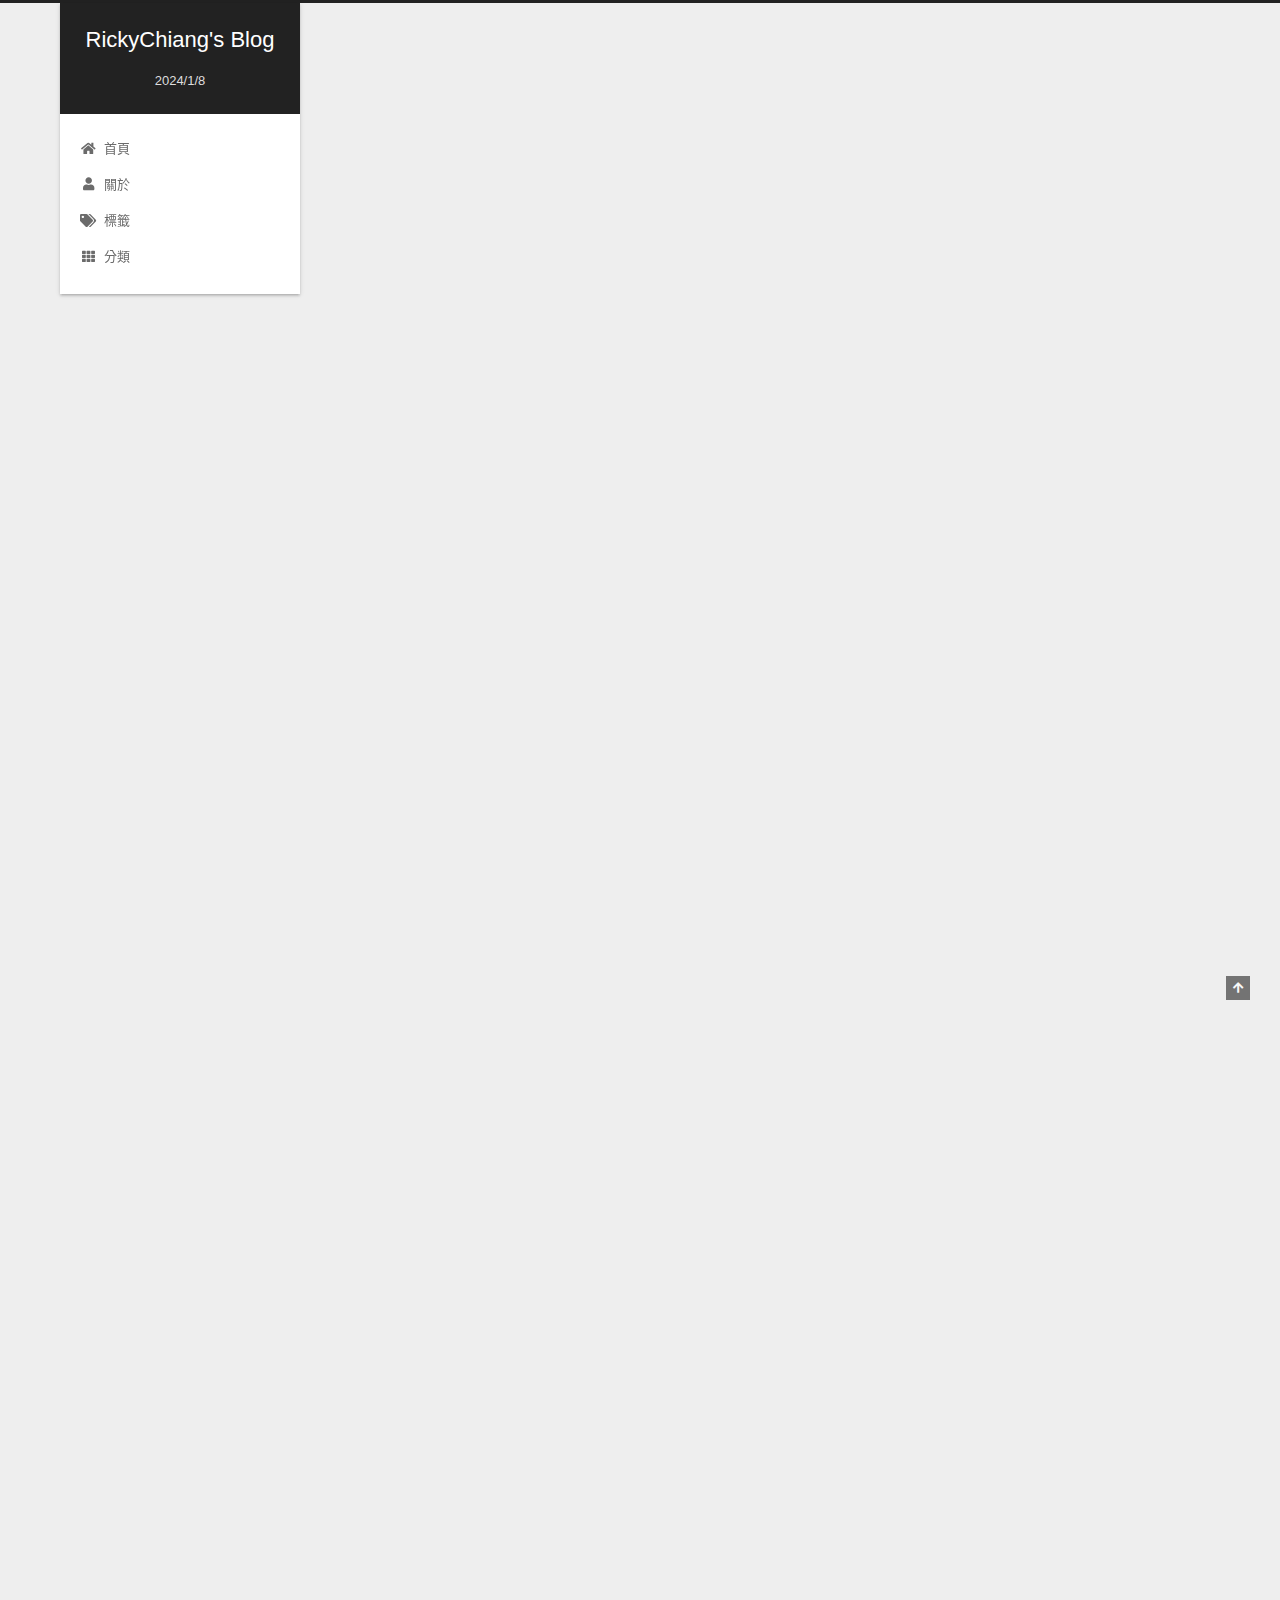
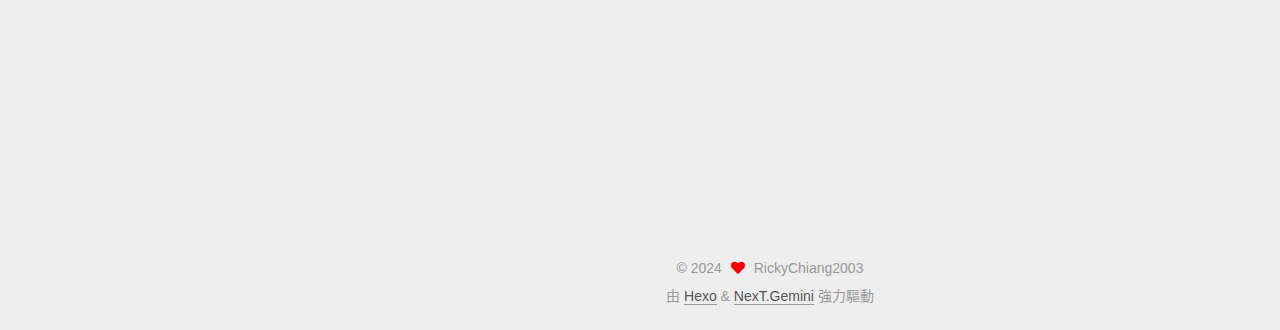
<file: 2024/01/07/hello-world/index.html>
<!DOCTYPE html>
<html lang="zh-TW">
<head>
  <meta charset="UTF-8">
<meta name="viewport" content="width=device-width, initial-scale=1, maximum-scale=2">
<meta name="theme-color" content="#222">
<meta name="generator" content="Hexo 7.0.0">
  <link rel="apple-touch-icon" sizes="180x180" href="/images/apple-touch-icon-next.png">
  <link rel="icon" type="image/png" sizes="32x32" href="/images/favicon-32x32-next.png">
  <link rel="icon" type="image/png" sizes="16x16" href="/images/favicon-16x16-next.png">
  <link rel="mask-icon" href="/images/logo.svg" color="#222">

<link rel="stylesheet" href="/css/main.css">


<link rel="stylesheet" href="/lib/font-awesome/css/all.min.css">

<script id="hexo-configurations">
    var NexT = window.NexT || {};
    var CONFIG = {"hostname":"rickychiang2003.github.io","root":"/","scheme":"Gemini","version":"7.8.0","exturl":false,"sidebar":{"position":"left","display":"always","padding":18,"offset":12,"onmobile":false},"copycode":{"enable":false,"show_result":false,"style":null},"back2top":{"enable":true,"sidebar":false,"scrollpercent":false},"bookmark":{"enable":false,"color":"#222","save":"auto"},"fancybox":false,"mediumzoom":false,"lazyload":false,"pangu":false,"comments":{"style":"tabs","active":null,"storage":true,"lazyload":false,"nav":null},"algolia":{"hits":{"per_page":10},"labels":{"input_placeholder":"Search for Posts","hits_empty":"We didn't find any results for the search: ${query}","hits_stats":"${hits} results found in ${time} ms"}},"localsearch":{"enable":false,"trigger":"auto","top_n_per_article":1,"unescape":false,"preload":false},"motion":{"enable":true,"async":false,"transition":{"post_block":"fadeIn","post_header":"slideDownIn","post_body":"slideDownIn","coll_header":"slideLeftIn","sidebar":"slideUpIn"}}};
  </script>

  <meta name="description" content="Welcome to [RickyChiang]!!!(https:&#x2F;&#x2F;hexo.io&#x2F;)! This is your very first post. Check documentation for more info. If you get any problems when using Hexo, you can find the answer in troubleshooting or y">
<meta property="og:type" content="article">
<meta property="og:title" content="Hello World">
<meta property="og:url" content="https://rickychiang2003.github.io/2024/01/07/hello-world/index.html">
<meta property="og:site_name" content="RickyChiang&#39;s Blog">
<meta property="og:description" content="Welcome to [RickyChiang]!!!(https:&#x2F;&#x2F;hexo.io&#x2F;)! This is your very first post. Check documentation for more info. If you get any problems when using Hexo, you can find the answer in troubleshooting or y">
<meta property="og:locale" content="zh_TW">
<meta property="article:published_time" content="2024-01-07T03:51:32.017Z">
<meta property="article:modified_time" content="2024-01-09T12:51:39.652Z">
<meta property="article:author" content="RickyChiang2003">
<meta name="twitter:card" content="summary">

<link rel="canonical" href="https://rickychiang2003.github.io/2024/01/07/hello-world/">


<script id="page-configurations">
  // https://hexo.io/docs/variables.html
  CONFIG.page = {
    sidebar: "",
    isHome : false,
    isPost : true,
    lang   : 'zh-TW'
  };
</script>

  <title>Hello World | RickyChiang's Blog</title>
  






  <noscript>
  <style>
  .use-motion .brand,
  .use-motion .menu-item,
  .sidebar-inner,
  .use-motion .post-block,
  .use-motion .pagination,
  .use-motion .comments,
  .use-motion .post-header,
  .use-motion .post-body,
  .use-motion .collection-header { opacity: initial; }

  .use-motion .site-title,
  .use-motion .site-subtitle {
    opacity: initial;
    top: initial;
  }

  .use-motion .logo-line-before i { left: initial; }
  .use-motion .logo-line-after i { right: initial; }
  </style>
</noscript>

</head>

<body itemscope itemtype="http://schema.org/WebPage">
  <div class="container use-motion">
    <div class="headband"></div>

    <header class="header" itemscope itemtype="http://schema.org/WPHeader">
      <div class="header-inner"><div class="site-brand-container">
  <div class="site-nav-toggle">
    <div class="toggle" aria-label="切換導航欄">
      <span class="toggle-line toggle-line-first"></span>
      <span class="toggle-line toggle-line-middle"></span>
      <span class="toggle-line toggle-line-last"></span>
    </div>
  </div>

  <div class="site-meta">

    <a href="/" class="brand" rel="start">
      <span class="logo-line-before"><i></i></span>
      <h1 class="site-title">RickyChiang's Blog</h1>
      <span class="logo-line-after"><i></i></span>
    </a>
      <p class="site-subtitle" itemprop="description">2024/1/8</p>
  </div>

  <div class="site-nav-right">
    <div class="toggle popup-trigger">
    </div>
  </div>
</div>




<nav class="site-nav">
  <ul id="menu" class="main-menu menu">
        <li class="menu-item menu-item-home">

    <a href="/" rel="section"><i class="fa fa-home fa-fw"></i>首頁</a>

  </li>
        <li class="menu-item menu-item-about">

    <a href="/about/" rel="section"><i class="fa fa-user fa-fw"></i>關於</a>

  </li>
        <li class="menu-item menu-item-tags">

    <a href="/tags/" rel="section"><i class="fa fa-tags fa-fw"></i>標籤</a>

  </li>
        <li class="menu-item menu-item-categories">

    <a href="/categories/" rel="section"><i class="fa fa-th fa-fw"></i>分類</a>

  </li>
  </ul>
</nav>




</div>
    </header>

    
  <div class="back-to-top">
    <i class="fa fa-arrow-up"></i>
    <span>0%</span>
  </div>


    <main class="main">
      <div class="main-inner">
        <div class="content-wrap">
          

          <div class="content post posts-expand">
            

    
  
  
  <article itemscope itemtype="http://schema.org/Article" class="post-block" lang="zh-TW">
    <link itemprop="mainEntityOfPage" href="https://rickychiang2003.github.io/2024/01/07/hello-world/">

    <span hidden itemprop="author" itemscope itemtype="http://schema.org/Person">
      <meta itemprop="image" content="/images/avatar.gif">
      <meta itemprop="name" content="RickyChiang2003">
      <meta itemprop="description" content="結果還是一事無成">
    </span>

    <span hidden itemprop="publisher" itemscope itemtype="http://schema.org/Organization">
      <meta itemprop="name" content="RickyChiang's Blog">
    </span>
      <header class="post-header">
        <h1 class="post-title" itemprop="name headline">
          Hello World
        </h1>

        <div class="post-meta">
            <span class="post-meta-item">
              <span class="post-meta-item-icon">
                <i class="far fa-calendar"></i>
              </span>
              <span class="post-meta-item-text">發表於</span>

              <time title="創建時間：2024-01-07 11:51:32" itemprop="dateCreated datePublished" datetime="2024-01-07T11:51:32+08:00">2024-01-07</time>
            </span>
              <span class="post-meta-item">
                <span class="post-meta-item-icon">
                  <i class="far fa-calendar-check"></i>
                </span>
                <span class="post-meta-item-text">更新於</span>
                <time title="修改時間：2024-01-09 20:51:39" itemprop="dateModified" datetime="2024-01-09T20:51:39+08:00">2024-01-09</time>
              </span>

          

        </div>
      </header>

    
    
    
    <div class="post-body" itemprop="articleBody">

      
        <p>Welcome to [RickyChiang]!!!(<a target="_blank" rel="noopener" href="https://hexo.io/">https://hexo.io/</a>)! This is your very first post. Check <a target="_blank" rel="noopener" href="https://hexo.io/docs/">documentation</a> for more info. If you get any problems when using Hexo, you can find the answer in <a target="_blank" rel="noopener" href="https://hexo.io/docs/troubleshooting.html">troubleshooting</a> or you can ask me on <a target="_blank" rel="noopener" href="https://github.com/hexojs/hexo/issues">GitHub</a>.</p>
<h2 id="Quick-Start"><a href="#Quick-Start" class="headerlink" title="Quick Start"></a>Quick Start</h2><h3 id="Create-a-new-post"><a href="#Create-a-new-post" class="headerlink" title="Create a new post"></a>Create a new post</h3><figure class="highlight bash"><table><tr><td class="gutter"><pre><span class="line">1</span><br></pre></td><td class="code"><pre><span class="line">$ hexo new <span class="string">&quot;My New Post&quot;</span></span><br></pre></td></tr></table></figure>

<p>More info: <a target="_blank" rel="noopener" href="https://hexo.io/docs/writing.html">Writing</a></p>
<h3 id="Run-server"><a href="#Run-server" class="headerlink" title="Run server"></a>Run server</h3><figure class="highlight bash"><table><tr><td class="gutter"><pre><span class="line">1</span><br></pre></td><td class="code"><pre><span class="line">$ hexo server</span><br></pre></td></tr></table></figure>

<p>More info: <a target="_blank" rel="noopener" href="https://hexo.io/docs/server.html">Server</a></p>
<h3 id="Generate-static-files"><a href="#Generate-static-files" class="headerlink" title="Generate static files"></a>Generate static files</h3><figure class="highlight bash"><table><tr><td class="gutter"><pre><span class="line">1</span><br></pre></td><td class="code"><pre><span class="line">$ hexo generate</span><br></pre></td></tr></table></figure>

<p>More info: <a target="_blank" rel="noopener" href="https://hexo.io/docs/generating.html">Generating</a></p>
<h3 id="Deploy-to-remote-sites"><a href="#Deploy-to-remote-sites" class="headerlink" title="Deploy to remote sites"></a>Deploy to remote sites</h3><figure class="highlight bash"><table><tr><td class="gutter"><pre><span class="line">1</span><br></pre></td><td class="code"><pre><span class="line">$ hexo deploy</span><br></pre></td></tr></table></figure>

<p>More info: <a target="_blank" rel="noopener" href="https://hexo.io/docs/one-command-deployment.html">Deployment</a></p>
<h3 id="test-of-程式碼"><a href="#test-of-程式碼" class="headerlink" title="test of 程式碼"></a>test of 程式碼</h3><h2 id="程式碼"><a href="#程式碼" class="headerlink" title="程式碼"></a>程式碼</h2><p>程式碼</p>
<figure class="highlight cpp"><table><tr><td class="gutter"><pre><span class="line">1</span><br><span class="line">2</span><br><span class="line">3</span><br><span class="line">4</span><br><span class="line">5</span><br><span class="line">6</span><br><span class="line">7</span><br><span class="line">8</span><br></pre></td><td class="code"><pre><span class="line"><span class="meta">#<span class="keyword">include</span> <span class="string">&lt;stdio.h&gt;</span></span></span><br><span class="line"></span><br><span class="line"><span class="function"><span class="type">int</span> <span class="title">main</span><span class="params">()</span></span>&#123;</span><br><span class="line"></span><br><span class="line">    <span class="built_in">printf</span>(<span class="string">&quot;Hello World&quot;</span>);</span><br><span class="line"></span><br><span class="line">    <span class="keyword">return</span> <span class="number">0</span>;</span><br><span class="line">&#125;</span><br></pre></td></tr></table></figure>
<figure class="highlight cpp"><table><tr><td class="gutter"><pre><span class="line">1</span><br><span class="line">2</span><br><span class="line">3</span><br><span class="line">4</span><br><span class="line">5</span><br><span class="line">6</span><br><span class="line">7</span><br><span class="line">8</span><br></pre></td><td class="code"><pre><span class="line"><span class="meta">#<span class="keyword">include</span> <span class="string">&lt;stdio.h&gt;</span></span></span><br><span class="line"></span><br><span class="line"><span class="function"><span class="type">int</span> <span class="title">main</span><span class="params">()</span></span>&#123;</span><br><span class="line"></span><br><span class="line">    <span class="built_in">printf</span>(<span class="string">&quot;Hello World&quot;</span>);</span><br><span class="line"></span><br><span class="line">    <span class="keyword">return</span> <span class="number">0</span>;</span><br><span class="line">&#125;</span><br></pre></td></tr></table></figure>

    </div>

    
    
    

      <footer class="post-footer">

        


        
    <div class="post-nav">
      <div class="post-nav-item"></div>
      <div class="post-nav-item">
    <a href="/2024/01/10/1st-test/" rel="next" title="1st test"">
      1st test" <i class="fa fa-chevron-right"></i>
    </a></div>
    </div>
      </footer>
    
  </article>
  
  
  



          </div>
          

<script>
  window.addEventListener('tabs:register', () => {
    let { activeClass } = CONFIG.comments;
    if (CONFIG.comments.storage) {
      activeClass = localStorage.getItem('comments_active') || activeClass;
    }
    if (activeClass) {
      let activeTab = document.querySelector(`a[href="#comment-${activeClass}"]`);
      if (activeTab) {
        activeTab.click();
      }
    }
  });
  if (CONFIG.comments.storage) {
    window.addEventListener('tabs:click', event => {
      if (!event.target.matches('.tabs-comment .tab-content .tab-pane')) return;
      let commentClass = event.target.classList[1];
      localStorage.setItem('comments_active', commentClass);
    });
  }
</script>

        </div>
          
  
  <div class="toggle sidebar-toggle">
    <span class="toggle-line toggle-line-first"></span>
    <span class="toggle-line toggle-line-middle"></span>
    <span class="toggle-line toggle-line-last"></span>
  </div>

  <aside class="sidebar">
    <div class="sidebar-inner">

      <ul class="sidebar-nav motion-element">
        <li class="sidebar-nav-toc">
          文章目錄
        </li>
        <li class="sidebar-nav-overview">
          本站概要
        </li>
      </ul>

      <!--noindex-->
      <div class="post-toc-wrap sidebar-panel">
          <div class="post-toc motion-element"><ol class="nav"><li class="nav-item nav-level-2"><a class="nav-link" href="#Quick-Start"><span class="nav-number">1.</span> <span class="nav-text">Quick Start</span></a><ol class="nav-child"><li class="nav-item nav-level-3"><a class="nav-link" href="#Create-a-new-post"><span class="nav-number">1.1.</span> <span class="nav-text">Create a new post</span></a></li><li class="nav-item nav-level-3"><a class="nav-link" href="#Run-server"><span class="nav-number">1.2.</span> <span class="nav-text">Run server</span></a></li><li class="nav-item nav-level-3"><a class="nav-link" href="#Generate-static-files"><span class="nav-number">1.3.</span> <span class="nav-text">Generate static files</span></a></li><li class="nav-item nav-level-3"><a class="nav-link" href="#Deploy-to-remote-sites"><span class="nav-number">1.4.</span> <span class="nav-text">Deploy to remote sites</span></a></li><li class="nav-item nav-level-3"><a class="nav-link" href="#test-of-%E7%A8%8B%E5%BC%8F%E7%A2%BC"><span class="nav-number">1.5.</span> <span class="nav-text">test of 程式碼</span></a></li></ol></li><li class="nav-item nav-level-2"><a class="nav-link" href="#%E7%A8%8B%E5%BC%8F%E7%A2%BC"><span class="nav-number">2.</span> <span class="nav-text">程式碼</span></a></li></ol></div>
      </div>
      <!--/noindex-->

      <div class="site-overview-wrap sidebar-panel">
        <div class="site-author motion-element" itemprop="author" itemscope itemtype="http://schema.org/Person">
  <p class="site-author-name" itemprop="name">RickyChiang2003</p>
  <div class="site-description" itemprop="description">結果還是一事無成</div>
</div>
<div class="site-state-wrap motion-element">
  <nav class="site-state">
      <div class="site-state-item site-state-posts">
          <a href="/archives">
          <span class="site-state-item-count">3</span>
          <span class="site-state-item-name">文章</span>
        </a>
      </div>
  </nav>
</div>
  <div class="links-of-author motion-element">
      <span class="links-of-author-item">
        <a href="https://github.com/RickyChiang2003" title="GitHub → https:&#x2F;&#x2F;github.com&#x2F;RickyChiang2003" rel="noopener" target="_blank"><i class="fab fa-github fa-fw"></i>GitHub</a>
      </span>
      <span class="links-of-author-item">
        <a href="mailto:rickychiang2003@gmail.com" title="E-Mail → mailto:rickychiang2003@gmail.com" rel="noopener" target="_blank"><i class="fa fa-envelope fa-fw"></i>E-Mail</a>
      </span>
  </div>



      </div>

    </div>
  </aside>
  <div id="sidebar-dimmer"></div>


      </div>
    </main>

    <footer class="footer">
      <div class="footer-inner">
        

        

<div class="copyright">
  
  &copy; 
  <span itemprop="copyrightYear">2024</span>
  <span class="with-love">
    <i class="fa fa-heart"></i>
  </span>
  <span class="author" itemprop="copyrightHolder">RickyChiang2003</span>
</div>
  <div class="powered-by">由 <a href="https://hexo.io/" class="theme-link" rel="noopener" target="_blank">Hexo</a> & <a href="https://theme-next.org/" class="theme-link" rel="noopener" target="_blank">NexT.Gemini</a> 強力驅動
  </div>

        








      </div>
    </footer>
  </div>

  
  <script src="/lib/anime.min.js"></script>
  <script src="/lib/velocity/velocity.min.js"></script>
  <script src="/lib/velocity/velocity.ui.min.js"></script>

<script src="/js/utils.js"></script>

<script src="/js/motion.js"></script>


<script src="/js/schemes/pisces.js"></script>


<script src="/js/next-boot.js"></script>




  















  

  

</body>
</html>
</file>
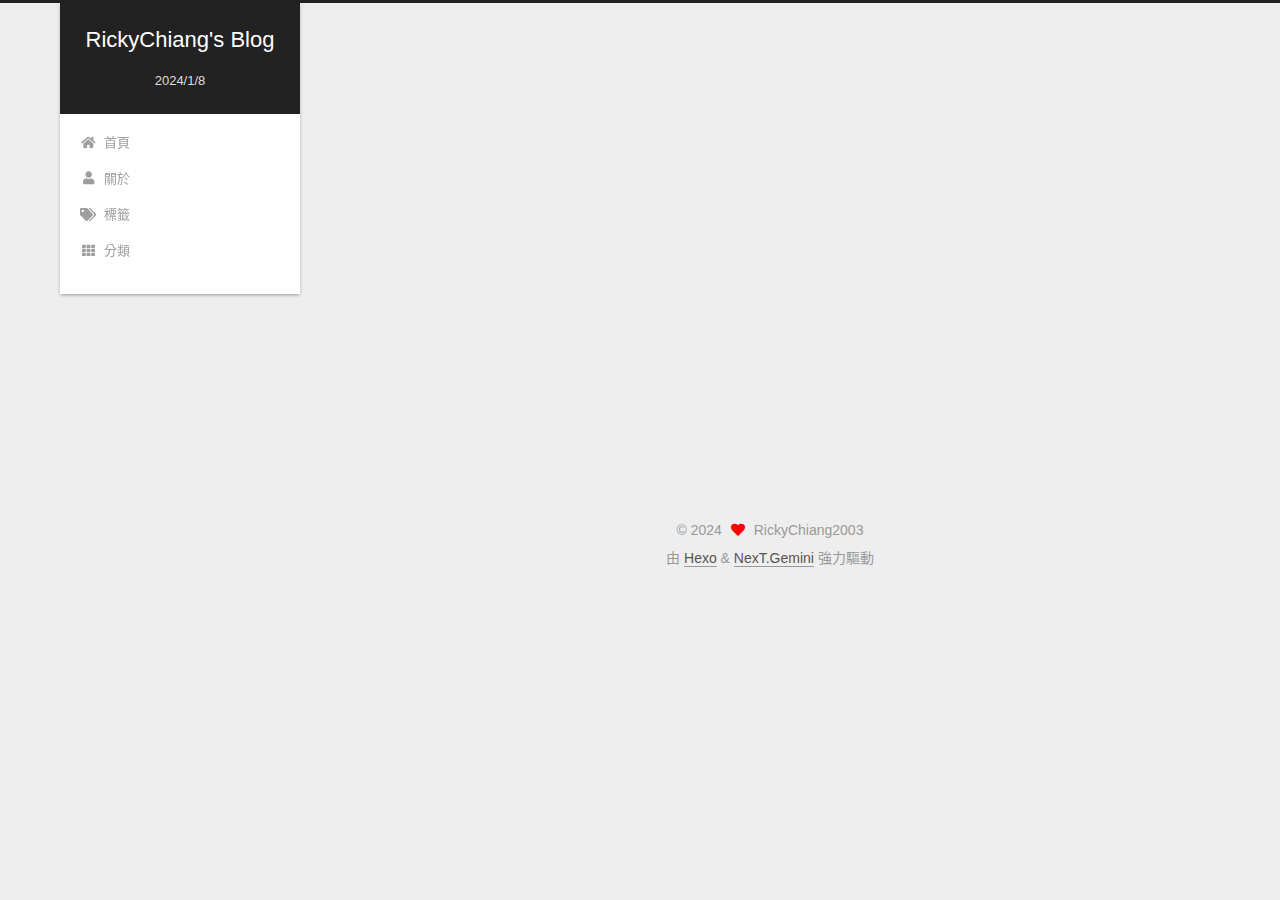
<file: 2024/01/10/1st-test-1/index.html>
<!DOCTYPE html>
<html lang="zh-TW">
<head>
  <meta charset="UTF-8">
<meta name="viewport" content="width=device-width, initial-scale=1, maximum-scale=2">
<meta name="theme-color" content="#222">
<meta name="generator" content="Hexo 7.0.0">
  <link rel="apple-touch-icon" sizes="180x180" href="/images/apple-touch-icon-next.png">
  <link rel="icon" type="image/png" sizes="32x32" href="/images/favicon-32x32-next.png">
  <link rel="icon" type="image/png" sizes="16x16" href="/images/favicon-16x16-next.png">
  <link rel="mask-icon" href="/images/logo.svg" color="#222">

<link rel="stylesheet" href="/css/main.css">


<link rel="stylesheet" href="/lib/font-awesome/css/all.min.css">

<script id="hexo-configurations">
    var NexT = window.NexT || {};
    var CONFIG = {"hostname":"rickychiang2003.github.io","root":"/","scheme":"Gemini","version":"7.8.0","exturl":false,"sidebar":{"position":"left","display":"always","padding":18,"offset":12,"onmobile":false},"copycode":{"enable":false,"show_result":false,"style":null},"back2top":{"enable":true,"sidebar":false,"scrollpercent":false},"bookmark":{"enable":false,"color":"#222","save":"auto"},"fancybox":false,"mediumzoom":false,"lazyload":false,"pangu":false,"comments":{"style":"tabs","active":null,"storage":true,"lazyload":false,"nav":null},"algolia":{"hits":{"per_page":10},"labels":{"input_placeholder":"Search for Posts","hits_empty":"We didn't find any results for the search: ${query}","hits_stats":"${hits} results found in ${time} ms"}},"localsearch":{"enable":false,"trigger":"auto","top_n_per_article":1,"unescape":false,"preload":false},"motion":{"enable":true,"async":false,"transition":{"post_block":"fadeIn","post_header":"slideDownIn","post_body":"slideDownIn","coll_header":"slideLeftIn","sidebar":"slideUpIn"}}};
  </script>

  <meta name="description" content="結果還是一事無成">
<meta property="og:type" content="article">
<meta property="og:title" content="1st test">
<meta property="og:url" content="https://rickychiang2003.github.io/2024/01/10/1st-test-1/index.html">
<meta property="og:site_name" content="RickyChiang&#39;s Blog">
<meta property="og:description" content="結果還是一事無成">
<meta property="og:locale" content="zh_TW">
<meta property="article:published_time" content="2024-01-10T15:55:54.000Z">
<meta property="article:modified_time" content="2024-01-10T15:55:54.995Z">
<meta property="article:author" content="RickyChiang2003">
<meta name="twitter:card" content="summary">

<link rel="canonical" href="https://rickychiang2003.github.io/2024/01/10/1st-test-1/">


<script id="page-configurations">
  // https://hexo.io/docs/variables.html
  CONFIG.page = {
    sidebar: "",
    isHome : false,
    isPost : true,
    lang   : 'zh-TW'
  };
</script>

  <title>1st test | RickyChiang's Blog</title>
  






  <noscript>
  <style>
  .use-motion .brand,
  .use-motion .menu-item,
  .sidebar-inner,
  .use-motion .post-block,
  .use-motion .pagination,
  .use-motion .comments,
  .use-motion .post-header,
  .use-motion .post-body,
  .use-motion .collection-header { opacity: initial; }

  .use-motion .site-title,
  .use-motion .site-subtitle {
    opacity: initial;
    top: initial;
  }

  .use-motion .logo-line-before i { left: initial; }
  .use-motion .logo-line-after i { right: initial; }
  </style>
</noscript>

</head>

<body itemscope itemtype="http://schema.org/WebPage">
  <div class="container use-motion">
    <div class="headband"></div>

    <header class="header" itemscope itemtype="http://schema.org/WPHeader">
      <div class="header-inner"><div class="site-brand-container">
  <div class="site-nav-toggle">
    <div class="toggle" aria-label="切換導航欄">
      <span class="toggle-line toggle-line-first"></span>
      <span class="toggle-line toggle-line-middle"></span>
      <span class="toggle-line toggle-line-last"></span>
    </div>
  </div>

  <div class="site-meta">

    <a href="/" class="brand" rel="start">
      <span class="logo-line-before"><i></i></span>
      <h1 class="site-title">RickyChiang's Blog</h1>
      <span class="logo-line-after"><i></i></span>
    </a>
      <p class="site-subtitle" itemprop="description">2024/1/8</p>
  </div>

  <div class="site-nav-right">
    <div class="toggle popup-trigger">
    </div>
  </div>
</div>




<nav class="site-nav">
  <ul id="menu" class="main-menu menu">
        <li class="menu-item menu-item-home">

    <a href="/" rel="section"><i class="fa fa-home fa-fw"></i>首頁</a>

  </li>
        <li class="menu-item menu-item-about">

    <a href="/about/" rel="section"><i class="fa fa-user fa-fw"></i>關於</a>

  </li>
        <li class="menu-item menu-item-tags">

    <a href="/tags/" rel="section"><i class="fa fa-tags fa-fw"></i>標籤</a>

  </li>
        <li class="menu-item menu-item-categories">

    <a href="/categories/" rel="section"><i class="fa fa-th fa-fw"></i>分類</a>

  </li>
  </ul>
</nav>




</div>
    </header>

    
  <div class="back-to-top">
    <i class="fa fa-arrow-up"></i>
    <span>0%</span>
  </div>


    <main class="main">
      <div class="main-inner">
        <div class="content-wrap">
          

          <div class="content post posts-expand">
            

    
  
  
  <article itemscope itemtype="http://schema.org/Article" class="post-block" lang="zh-TW">
    <link itemprop="mainEntityOfPage" href="https://rickychiang2003.github.io/2024/01/10/1st-test-1/">

    <span hidden itemprop="author" itemscope itemtype="http://schema.org/Person">
      <meta itemprop="image" content="/images/avatar.gif">
      <meta itemprop="name" content="RickyChiang2003">
      <meta itemprop="description" content="結果還是一事無成">
    </span>

    <span hidden itemprop="publisher" itemscope itemtype="http://schema.org/Organization">
      <meta itemprop="name" content="RickyChiang's Blog">
    </span>
      <header class="post-header">
        <h1 class="post-title" itemprop="name headline">
          1st test
        </h1>

        <div class="post-meta">
            <span class="post-meta-item">
              <span class="post-meta-item-icon">
                <i class="far fa-calendar"></i>
              </span>
              <span class="post-meta-item-text">發表於</span>

              <time title="創建時間：2024-01-10 23:55:54" itemprop="dateCreated datePublished" datetime="2024-01-10T23:55:54+08:00">2024-01-10</time>
            </span>

          

        </div>
      </header>

    
    
    
    <div class="post-body" itemprop="articleBody">

      
        
    </div>

    
    
    

      <footer class="post-footer">

        


        
    <div class="post-nav">
      <div class="post-nav-item">
    <a href="/2024/01/10/1st-test/" rel="prev" title="1st test"">
      <i class="fa fa-chevron-left"></i> 1st test"
    </a></div>
      <div class="post-nav-item"></div>
    </div>
      </footer>
    
  </article>
  
  
  



          </div>
          

<script>
  window.addEventListener('tabs:register', () => {
    let { activeClass } = CONFIG.comments;
    if (CONFIG.comments.storage) {
      activeClass = localStorage.getItem('comments_active') || activeClass;
    }
    if (activeClass) {
      let activeTab = document.querySelector(`a[href="#comment-${activeClass}"]`);
      if (activeTab) {
        activeTab.click();
      }
    }
  });
  if (CONFIG.comments.storage) {
    window.addEventListener('tabs:click', event => {
      if (!event.target.matches('.tabs-comment .tab-content .tab-pane')) return;
      let commentClass = event.target.classList[1];
      localStorage.setItem('comments_active', commentClass);
    });
  }
</script>

        </div>
          
  
  <div class="toggle sidebar-toggle">
    <span class="toggle-line toggle-line-first"></span>
    <span class="toggle-line toggle-line-middle"></span>
    <span class="toggle-line toggle-line-last"></span>
  </div>

  <aside class="sidebar">
    <div class="sidebar-inner">

      <ul class="sidebar-nav motion-element">
        <li class="sidebar-nav-toc">
          文章目錄
        </li>
        <li class="sidebar-nav-overview">
          本站概要
        </li>
      </ul>

      <!--noindex-->
      <div class="post-toc-wrap sidebar-panel">
      </div>
      <!--/noindex-->

      <div class="site-overview-wrap sidebar-panel">
        <div class="site-author motion-element" itemprop="author" itemscope itemtype="http://schema.org/Person">
  <p class="site-author-name" itemprop="name">RickyChiang2003</p>
  <div class="site-description" itemprop="description">結果還是一事無成</div>
</div>
<div class="site-state-wrap motion-element">
  <nav class="site-state">
      <div class="site-state-item site-state-posts">
          <a href="/archives">
          <span class="site-state-item-count">3</span>
          <span class="site-state-item-name">文章</span>
        </a>
      </div>
  </nav>
</div>
  <div class="links-of-author motion-element">
      <span class="links-of-author-item">
        <a href="https://github.com/RickyChiang2003" title="GitHub → https:&#x2F;&#x2F;github.com&#x2F;RickyChiang2003" rel="noopener" target="_blank"><i class="fab fa-github fa-fw"></i>GitHub</a>
      </span>
      <span class="links-of-author-item">
        <a href="mailto:rickychiang2003@gmail.com" title="E-Mail → mailto:rickychiang2003@gmail.com" rel="noopener" target="_blank"><i class="fa fa-envelope fa-fw"></i>E-Mail</a>
      </span>
  </div>



      </div>

    </div>
  </aside>
  <div id="sidebar-dimmer"></div>


      </div>
    </main>

    <footer class="footer">
      <div class="footer-inner">
        

        

<div class="copyright">
  
  &copy; 
  <span itemprop="copyrightYear">2024</span>
  <span class="with-love">
    <i class="fa fa-heart"></i>
  </span>
  <span class="author" itemprop="copyrightHolder">RickyChiang2003</span>
</div>
  <div class="powered-by">由 <a href="https://hexo.io/" class="theme-link" rel="noopener" target="_blank">Hexo</a> & <a href="https://theme-next.org/" class="theme-link" rel="noopener" target="_blank">NexT.Gemini</a> 強力驅動
  </div>

        








      </div>
    </footer>
  </div>

  
  <script src="/lib/anime.min.js"></script>
  <script src="/lib/velocity/velocity.min.js"></script>
  <script src="/lib/velocity/velocity.ui.min.js"></script>

<script src="/js/utils.js"></script>

<script src="/js/motion.js"></script>


<script src="/js/schemes/pisces.js"></script>


<script src="/js/next-boot.js"></script>




  















  

  

</body>
</html>
</file>
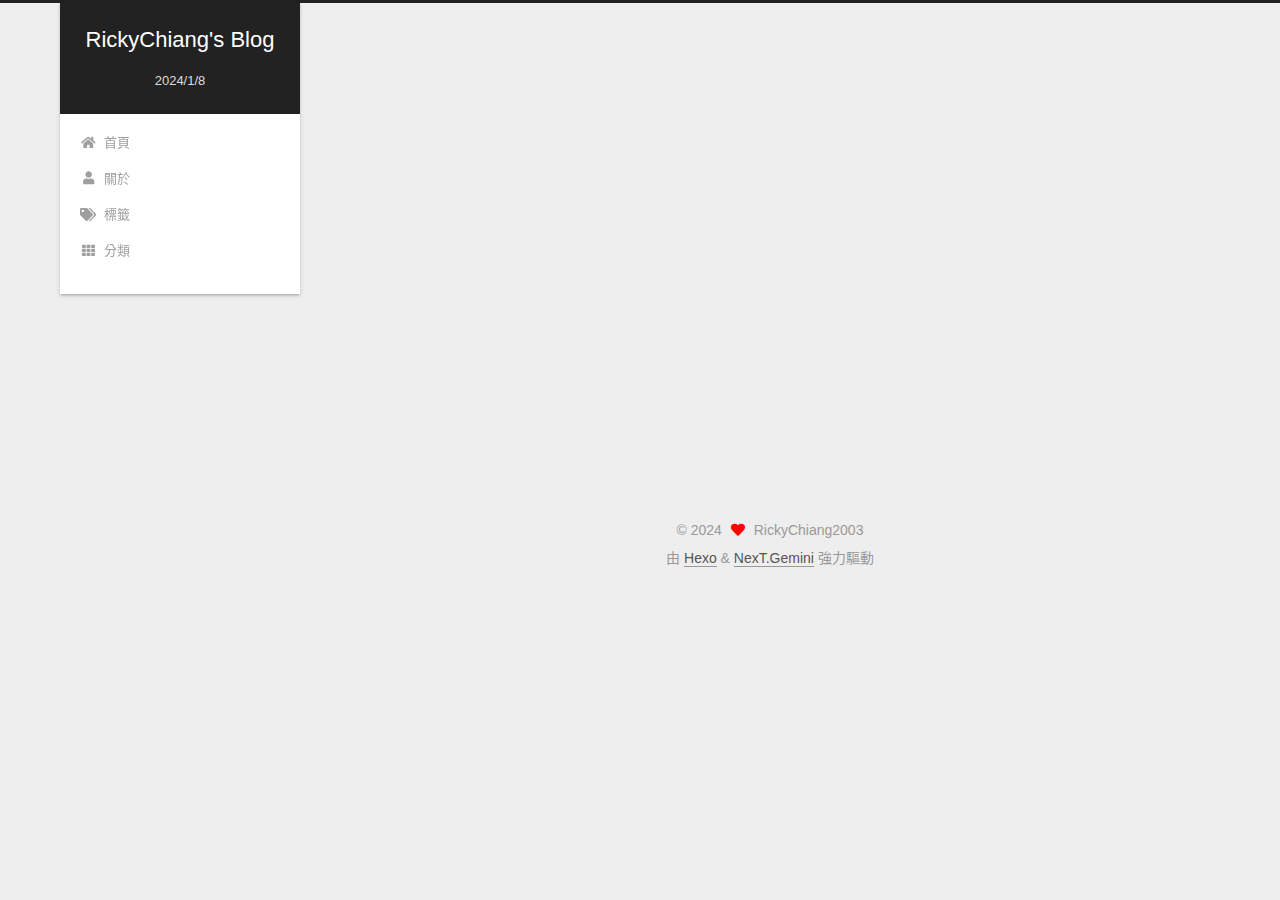
<file: 2024/01/10/1st-test/index.html>
<!DOCTYPE html>
<html lang="zh-TW">
<head>
  <meta charset="UTF-8">
<meta name="viewport" content="width=device-width, initial-scale=1, maximum-scale=2">
<meta name="theme-color" content="#222">
<meta name="generator" content="Hexo 7.0.0">
  <link rel="apple-touch-icon" sizes="180x180" href="/images/apple-touch-icon-next.png">
  <link rel="icon" type="image/png" sizes="32x32" href="/images/favicon-32x32-next.png">
  <link rel="icon" type="image/png" sizes="16x16" href="/images/favicon-16x16-next.png">
  <link rel="mask-icon" href="/images/logo.svg" color="#222">

<link rel="stylesheet" href="/css/main.css">


<link rel="stylesheet" href="/lib/font-awesome/css/all.min.css">

<script id="hexo-configurations">
    var NexT = window.NexT || {};
    var CONFIG = {"hostname":"rickychiang2003.github.io","root":"/","scheme":"Gemini","version":"7.8.0","exturl":false,"sidebar":{"position":"left","display":"always","padding":18,"offset":12,"onmobile":false},"copycode":{"enable":false,"show_result":false,"style":null},"back2top":{"enable":true,"sidebar":false,"scrollpercent":false},"bookmark":{"enable":false,"color":"#222","save":"auto"},"fancybox":false,"mediumzoom":false,"lazyload":false,"pangu":false,"comments":{"style":"tabs","active":null,"storage":true,"lazyload":false,"nav":null},"algolia":{"hits":{"per_page":10},"labels":{"input_placeholder":"Search for Posts","hits_empty":"We didn't find any results for the search: ${query}","hits_stats":"${hits} results found in ${time} ms"}},"localsearch":{"enable":false,"trigger":"auto","top_n_per_article":1,"unescape":false,"preload":false},"motion":{"enable":true,"async":false,"transition":{"post_block":"fadeIn","post_header":"slideDownIn","post_body":"slideDownIn","coll_header":"slideLeftIn","sidebar":"slideUpIn"}}};
  </script>

  <meta name="description" content="結果還是一事無成">
<meta property="og:type" content="article">
<meta property="og:title" content="1st test&quot;">
<meta property="og:url" content="https://rickychiang2003.github.io/2024/01/10/1st-test/index.html">
<meta property="og:site_name" content="RickyChiang&#39;s Blog">
<meta property="og:description" content="結果還是一事無成">
<meta property="og:locale" content="zh_TW">
<meta property="article:published_time" content="2024-01-10T15:55:38.000Z">
<meta property="article:modified_time" content="2024-01-10T15:55:38.042Z">
<meta property="article:author" content="RickyChiang2003">
<meta name="twitter:card" content="summary">

<link rel="canonical" href="https://rickychiang2003.github.io/2024/01/10/1st-test/">


<script id="page-configurations">
  // https://hexo.io/docs/variables.html
  CONFIG.page = {
    sidebar: "",
    isHome : false,
    isPost : true,
    lang   : 'zh-TW'
  };
</script>

  <title>1st test" | RickyChiang's Blog</title>
  






  <noscript>
  <style>
  .use-motion .brand,
  .use-motion .menu-item,
  .sidebar-inner,
  .use-motion .post-block,
  .use-motion .pagination,
  .use-motion .comments,
  .use-motion .post-header,
  .use-motion .post-body,
  .use-motion .collection-header { opacity: initial; }

  .use-motion .site-title,
  .use-motion .site-subtitle {
    opacity: initial;
    top: initial;
  }

  .use-motion .logo-line-before i { left: initial; }
  .use-motion .logo-line-after i { right: initial; }
  </style>
</noscript>

</head>

<body itemscope itemtype="http://schema.org/WebPage">
  <div class="container use-motion">
    <div class="headband"></div>

    <header class="header" itemscope itemtype="http://schema.org/WPHeader">
      <div class="header-inner"><div class="site-brand-container">
  <div class="site-nav-toggle">
    <div class="toggle" aria-label="切換導航欄">
      <span class="toggle-line toggle-line-first"></span>
      <span class="toggle-line toggle-line-middle"></span>
      <span class="toggle-line toggle-line-last"></span>
    </div>
  </div>

  <div class="site-meta">

    <a href="/" class="brand" rel="start">
      <span class="logo-line-before"><i></i></span>
      <h1 class="site-title">RickyChiang's Blog</h1>
      <span class="logo-line-after"><i></i></span>
    </a>
      <p class="site-subtitle" itemprop="description">2024/1/8</p>
  </div>

  <div class="site-nav-right">
    <div class="toggle popup-trigger">
    </div>
  </div>
</div>




<nav class="site-nav">
  <ul id="menu" class="main-menu menu">
        <li class="menu-item menu-item-home">

    <a href="/" rel="section"><i class="fa fa-home fa-fw"></i>首頁</a>

  </li>
        <li class="menu-item menu-item-about">

    <a href="/about/" rel="section"><i class="fa fa-user fa-fw"></i>關於</a>

  </li>
        <li class="menu-item menu-item-tags">

    <a href="/tags/" rel="section"><i class="fa fa-tags fa-fw"></i>標籤</a>

  </li>
        <li class="menu-item menu-item-categories">

    <a href="/categories/" rel="section"><i class="fa fa-th fa-fw"></i>分類</a>

  </li>
  </ul>
</nav>




</div>
    </header>

    
  <div class="back-to-top">
    <i class="fa fa-arrow-up"></i>
    <span>0%</span>
  </div>


    <main class="main">
      <div class="main-inner">
        <div class="content-wrap">
          

          <div class="content post posts-expand">
            

    
  
  
  <article itemscope itemtype="http://schema.org/Article" class="post-block" lang="zh-TW">
    <link itemprop="mainEntityOfPage" href="https://rickychiang2003.github.io/2024/01/10/1st-test/">

    <span hidden itemprop="author" itemscope itemtype="http://schema.org/Person">
      <meta itemprop="image" content="/images/avatar.gif">
      <meta itemprop="name" content="RickyChiang2003">
      <meta itemprop="description" content="結果還是一事無成">
    </span>

    <span hidden itemprop="publisher" itemscope itemtype="http://schema.org/Organization">
      <meta itemprop="name" content="RickyChiang's Blog">
    </span>
      <header class="post-header">
        <h1 class="post-title" itemprop="name headline">
          1st test"
        </h1>

        <div class="post-meta">
            <span class="post-meta-item">
              <span class="post-meta-item-icon">
                <i class="far fa-calendar"></i>
              </span>
              <span class="post-meta-item-text">發表於</span>

              <time title="創建時間：2024-01-10 23:55:38" itemprop="dateCreated datePublished" datetime="2024-01-10T23:55:38+08:00">2024-01-10</time>
            </span>

          

        </div>
      </header>

    
    
    
    <div class="post-body" itemprop="articleBody">

      
        
    </div>

    
    
    

      <footer class="post-footer">

        


        
    <div class="post-nav">
      <div class="post-nav-item">
    <a href="/2024/01/07/hello-world/" rel="prev" title="Hello World">
      <i class="fa fa-chevron-left"></i> Hello World
    </a></div>
      <div class="post-nav-item">
    <a href="/2024/01/10/1st-test-1/" rel="next" title="1st test">
      1st test <i class="fa fa-chevron-right"></i>
    </a></div>
    </div>
      </footer>
    
  </article>
  
  
  



          </div>
          

<script>
  window.addEventListener('tabs:register', () => {
    let { activeClass } = CONFIG.comments;
    if (CONFIG.comments.storage) {
      activeClass = localStorage.getItem('comments_active') || activeClass;
    }
    if (activeClass) {
      let activeTab = document.querySelector(`a[href="#comment-${activeClass}"]`);
      if (activeTab) {
        activeTab.click();
      }
    }
  });
  if (CONFIG.comments.storage) {
    window.addEventListener('tabs:click', event => {
      if (!event.target.matches('.tabs-comment .tab-content .tab-pane')) return;
      let commentClass = event.target.classList[1];
      localStorage.setItem('comments_active', commentClass);
    });
  }
</script>

        </div>
          
  
  <div class="toggle sidebar-toggle">
    <span class="toggle-line toggle-line-first"></span>
    <span class="toggle-line toggle-line-middle"></span>
    <span class="toggle-line toggle-line-last"></span>
  </div>

  <aside class="sidebar">
    <div class="sidebar-inner">

      <ul class="sidebar-nav motion-element">
        <li class="sidebar-nav-toc">
          文章目錄
        </li>
        <li class="sidebar-nav-overview">
          本站概要
        </li>
      </ul>

      <!--noindex-->
      <div class="post-toc-wrap sidebar-panel">
      </div>
      <!--/noindex-->

      <div class="site-overview-wrap sidebar-panel">
        <div class="site-author motion-element" itemprop="author" itemscope itemtype="http://schema.org/Person">
  <p class="site-author-name" itemprop="name">RickyChiang2003</p>
  <div class="site-description" itemprop="description">結果還是一事無成</div>
</div>
<div class="site-state-wrap motion-element">
  <nav class="site-state">
      <div class="site-state-item site-state-posts">
          <a href="/archives">
          <span class="site-state-item-count">3</span>
          <span class="site-state-item-name">文章</span>
        </a>
      </div>
  </nav>
</div>
  <div class="links-of-author motion-element">
      <span class="links-of-author-item">
        <a href="https://github.com/RickyChiang2003" title="GitHub → https:&#x2F;&#x2F;github.com&#x2F;RickyChiang2003" rel="noopener" target="_blank"><i class="fab fa-github fa-fw"></i>GitHub</a>
      </span>
      <span class="links-of-author-item">
        <a href="mailto:rickychiang2003@gmail.com" title="E-Mail → mailto:rickychiang2003@gmail.com" rel="noopener" target="_blank"><i class="fa fa-envelope fa-fw"></i>E-Mail</a>
      </span>
  </div>



      </div>

    </div>
  </aside>
  <div id="sidebar-dimmer"></div>


      </div>
    </main>

    <footer class="footer">
      <div class="footer-inner">
        

        

<div class="copyright">
  
  &copy; 
  <span itemprop="copyrightYear">2024</span>
  <span class="with-love">
    <i class="fa fa-heart"></i>
  </span>
  <span class="author" itemprop="copyrightHolder">RickyChiang2003</span>
</div>
  <div class="powered-by">由 <a href="https://hexo.io/" class="theme-link" rel="noopener" target="_blank">Hexo</a> & <a href="https://theme-next.org/" class="theme-link" rel="noopener" target="_blank">NexT.Gemini</a> 強力驅動
  </div>

        








      </div>
    </footer>
  </div>

  
  <script src="/lib/anime.min.js"></script>
  <script src="/lib/velocity/velocity.min.js"></script>
  <script src="/lib/velocity/velocity.ui.min.js"></script>

<script src="/js/utils.js"></script>

<script src="/js/motion.js"></script>


<script src="/js/schemes/pisces.js"></script>


<script src="/js/next-boot.js"></script>




  















  

  

</body>
</html>
</file>
<file: css/main.css>
:root {
  --body-bg-color: #eee;
  --content-bg-color: #fff;
  --card-bg-color: #f5f5f5;
  --text-color: #555;
  --blockquote-color: #666;
  --link-color: #555;
  --link-hover-color: #222;
  --brand-color: #fff;
  --brand-hover-color: #fff;
  --table-row-odd-bg-color: #f9f9f9;
  --table-row-hover-bg-color: #f5f5f5;
  --menu-item-bg-color: #f5f5f5;
  --btn-default-bg: #fff;
  --btn-default-color: #555;
  --btn-default-border-color: #555;
  --btn-default-hover-bg: #222;
  --btn-default-hover-color: #fff;
  --btn-default-hover-border-color: #222;
}
html {
  line-height: 1.15; /* 1 */
  -webkit-text-size-adjust: 100%; /* 2 */
}
body {
  margin: 0;
}
main {
  display: block;
}
h1 {
  font-size: 2em;
  margin: 0.67em 0;
}
hr {
  box-sizing: content-box; /* 1 */
  height: 0; /* 1 */
  overflow: visible; /* 2 */
}
pre {
  font-family: monospace, monospace; /* 1 */
  font-size: 1em; /* 2 */
}
a {
  background: transparent;
}
abbr[title] {
  border-bottom: none; /* 1 */
  text-decoration: underline; /* 2 */
  text-decoration: underline dotted; /* 2 */
}
b,
strong {
  font-weight: bolder;
}
code,
kbd,
samp {
  font-family: monospace, monospace; /* 1 */
  font-size: 1em; /* 2 */
}
small {
  font-size: 80%;
}
sub,
sup {
  font-size: 75%;
  line-height: 0;
  position: relative;
  vertical-align: baseline;
}
sub {
  bottom: -0.25em;
}
sup {
  top: -0.5em;
}
img {
  border-style: none;
}
button,
input,
optgroup,
select,
textarea {
  font-family: inherit; /* 1 */
  font-size: 100%; /* 1 */
  line-height: 1.15; /* 1 */
  margin: 0; /* 2 */
}
button,
input {
/* 1 */
  overflow: visible;
}
button,
select {
/* 1 */
  text-transform: none;
}
button,
[type='button'],
[type='reset'],
[type='submit'] {
  -webkit-appearance: button;
}
button::-moz-focus-inner,
[type='button']::-moz-focus-inner,
[type='reset']::-moz-focus-inner,
[type='submit']::-moz-focus-inner {
  border-style: none;
  padding: 0;
}
button:-moz-focusring,
[type='button']:-moz-focusring,
[type='reset']:-moz-focusring,
[type='submit']:-moz-focusring {
  outline: 1px dotted ButtonText;
}
fieldset {
  padding: 0.35em 0.75em 0.625em;
}
legend {
  box-sizing: border-box; /* 1 */
  color: inherit; /* 2 */
  display: table; /* 1 */
  max-width: 100%; /* 1 */
  padding: 0; /* 3 */
  white-space: normal; /* 1 */
}
progress {
  vertical-align: baseline;
}
textarea {
  overflow: auto;
}
[type='checkbox'],
[type='radio'] {
  box-sizing: border-box; /* 1 */
  padding: 0; /* 2 */
}
[type='number']::-webkit-inner-spin-button,
[type='number']::-webkit-outer-spin-button {
  height: auto;
}
[type='search'] {
  outline-offset: -2px; /* 2 */
  -webkit-appearance: textfield; /* 1 */
}
[type='search']::-webkit-search-decoration {
  -webkit-appearance: none;
}
::-webkit-file-upload-button {
  font: inherit; /* 2 */
  -webkit-appearance: button; /* 1 */
}
details {
  display: block;
}
summary {
  display: list-item;
}
template {
  display: none;
}
[hidden] {
  display: none;
}
::selection {
  background: #262a30;
  color: #eee;
}
html,
body {
  height: 100%;
}
body {
  background: var(--body-bg-color);
  color: var(--text-color);
  font-family: 'Lato', "PingFang SC", "Microsoft YaHei", sans-serif;
  font-size: 1em;
  line-height: 2;
}
@media (max-width: 991px) {
  body {
    padding-left: 0 !important;
    padding-right: 0 !important;
  }
}
h1,
h2,
h3,
h4,
h5,
h6 {
  font-family: 'Lato', "PingFang SC", "Microsoft YaHei", sans-serif;
  font-weight: bold;
  line-height: 1.5;
  margin: 20px 0 15px;
}
h1 {
  font-size: 1.5em;
}
h2 {
  font-size: 1.375em;
}
h3 {
  font-size: 1.25em;
}
h4 {
  font-size: 1.125em;
}
h5 {
  font-size: 1em;
}
h6 {
  font-size: 0.875em;
}
p {
  margin: 0 0 20px 0;
}
a,
span.exturl {
  border-bottom: 1px solid #999;
  color: var(--link-color);
  outline: 0;
  text-decoration: none;
  overflow-wrap: break-word;
  word-wrap: break-word;
  cursor: pointer;
}
a:hover,
span.exturl:hover {
  border-bottom-color: var(--link-hover-color);
  color: var(--link-hover-color);
}
iframe,
img,
video {
  display: block;
  margin-left: auto;
  margin-right: auto;
  max-width: 100%;
}
hr {
  background-image: repeating-linear-gradient(-45deg, #ddd, #ddd 4px, transparent 4px, transparent 8px);
  border: 0;
  height: 3px;
  margin: 40px 0;
}
blockquote {
  border-left: 4px solid #ddd;
  color: var(--blockquote-color);
  margin: 0;
  padding: 0 15px;
}
blockquote cite::before {
  content: '-';
  padding: 0 5px;
}
dt {
  font-weight: bold;
}
dd {
  margin: 0;
  padding: 0;
}
kbd {
  background-color: #f5f5f5;
  background-image: linear-gradient(#eee, #fff, #eee);
  border: 1px solid #ccc;
  border-radius: 0.2em;
  box-shadow: 0.1em 0.1em 0.2em rgba(0,0,0,0.1);
  color: #555;
  font-family: inherit;
  padding: 0.1em 0.3em;
  white-space: nowrap;
}
.table-container {
  overflow: auto;
}
table {
  border-collapse: collapse;
  border-spacing: 0;
  font-size: 0.875em;
  margin: 0 0 20px 0;
  width: 100%;
}
tbody tr:nth-of-type(odd) {
  background: var(--table-row-odd-bg-color);
}
tbody tr:hover {
  background: var(--table-row-hover-bg-color);
}
caption,
th,
td {
  font-weight: normal;
  padding: 8px;
  vertical-align: middle;
}
th,
td {
  border: 1px solid #ddd;
  border-bottom: 3px solid #ddd;
}
th {
  font-weight: 700;
  padding-bottom: 10px;
}
td {
  border-bottom-width: 1px;
}
.btn {
  background: var(--btn-default-bg);
  border: 2px solid var(--btn-default-border-color);
  border-radius: 2px;
  color: var(--btn-default-color);
  display: inline-block;
  font-size: 0.875em;
  line-height: 2;
  padding: 0 20px;
  text-decoration: none;
  transition-property: background-color;
  transition-delay: 0s;
  transition-duration: 0.2s;
  transition-timing-function: ease-in-out;
}
.btn:hover {
  background: var(--btn-default-hover-bg);
  border-color: var(--btn-default-hover-border-color);
  color: var(--btn-default-hover-color);
}
.btn + .btn {
  margin: 0 0 8px 8px;
}
.btn .fa-fw {
  text-align: left;
  width: 1.285714285714286em;
}
.toggle {
  line-height: 0;
}
.toggle .toggle-line {
  background: #fff;
  display: inline-block;
  height: 2px;
  left: 0;
  position: relative;
  top: 0;
  transition: all 0.4s;
  vertical-align: top;
  width: 100%;
}
.toggle .toggle-line:not(:first-child) {
  margin-top: 3px;
}
.toggle.toggle-arrow .toggle-line-first {
  left: 50%;
  top: 2px;
  transform: rotate(45deg);
  width: 50%;
}
.toggle.toggle-arrow .toggle-line-middle {
  left: 2px;
  width: 90%;
}
.toggle.toggle-arrow .toggle-line-last {
  left: 50%;
  top: -2px;
  transform: rotate(-45deg);
  width: 50%;
}
.toggle.toggle-close .toggle-line-first {
  transform: rotate(-45deg);
  top: 5px;
}
.toggle.toggle-close .toggle-line-middle {
  opacity: 0;
}
.toggle.toggle-close .toggle-line-last {
  transform: rotate(45deg);
  top: -5px;
}
.highlight,
pre {
  background: #f7f7f7;
  color: #4d4d4c;
  line-height: 1.6;
  margin: 0 auto 20px;
}
pre,
code {
  font-family: consolas, Menlo, monospace, "PingFang SC", "Microsoft YaHei";
}
code {
  background: #eee;
  border-radius: 3px;
  color: #555;
  padding: 2px 4px;
  overflow-wrap: break-word;
  word-wrap: break-word;
}
.highlight *::selection {
  background: #d6d6d6;
}
.highlight pre {
  border: 0;
  margin: 0;
  padding: 10px 0;
}
.highlight table {
  border: 0;
  margin: 0;
  width: auto;
}
.highlight td {
  border: 0;
  padding: 0;
}
.highlight figcaption {
  background: #eff2f3;
  color: #4d4d4c;
  display: flex;
  font-size: 0.875em;
  justify-content: space-between;
  line-height: 1.2;
  padding: 0.5em;
}
.highlight figcaption a {
  color: #4d4d4c;
}
.highlight figcaption a:hover {
  border-bottom-color: #4d4d4c;
}
.highlight .gutter {
  -moz-user-select: none;
  -ms-user-select: none;
  -webkit-user-select: none;
  user-select: none;
}
.highlight .gutter pre {
  background: #eff2f3;
  color: #869194;
  padding-left: 10px;
  padding-right: 10px;
  text-align: right;
}
.highlight .code pre {
  background: #f7f7f7;
  padding-left: 10px;
  width: 100%;
}
.gist table {
  width: auto;
}
.gist table td {
  border: 0;
}
pre {
  overflow: auto;
  padding: 10px;
}
pre code {
  background: none;
  color: #4d4d4c;
  font-size: 0.875em;
  padding: 0;
  text-shadow: none;
}
pre .deletion {
  background: #fdd;
}
pre .addition {
  background: #dfd;
}
pre .meta {
  color: #eab700;
  -moz-user-select: none;
  -ms-user-select: none;
  -webkit-user-select: none;
  user-select: none;
}
pre .comment {
  color: #8e908c;
}
pre .variable,
pre .attribute,
pre .tag,
pre .name,
pre .regexp,
pre .ruby .constant,
pre .xml .tag .title,
pre .xml .pi,
pre .xml .doctype,
pre .html .doctype,
pre .css .id,
pre .css .class,
pre .css .pseudo {
  color: #c82829;
}
pre .number,
pre .preprocessor,
pre .built_in,
pre .builtin-name,
pre .literal,
pre .params,
pre .constant,
pre .command {
  color: #f5871f;
}
pre .ruby .class .title,
pre .css .rules .attribute,
pre .string,
pre .symbol,
pre .value,
pre .inheritance,
pre .header,
pre .ruby .symbol,
pre .xml .cdata,
pre .special,
pre .formula {
  color: #718c00;
}
pre .title,
pre .css .hexcolor {
  color: #3e999f;
}
pre .function,
pre .python .decorator,
pre .python .title,
pre .ruby .function .title,
pre .ruby .title .keyword,
pre .perl .sub,
pre .javascript .title,
pre .coffeescript .title {
  color: #4271ae;
}
pre .keyword,
pre .javascript .function {
  color: #8959a8;
}
.blockquote-center {
  border-left: none;
  margin: 40px 0;
  padding: 0;
  position: relative;
  text-align: center;
}
.blockquote-center .fa {
  display: block;
  opacity: 0.6;
  position: absolute;
  width: 100%;
}
.blockquote-center .fa-quote-left {
  border-top: 1px solid #ccc;
  text-align: left;
  top: -20px;
}
.blockquote-center .fa-quote-right {
  border-bottom: 1px solid #ccc;
  text-align: right;
  bottom: -20px;
}
.blockquote-center p,
.blockquote-center div {
  text-align: center;
}
.post-body .group-picture img {
  margin: 0 auto;
  padding: 0 3px;
}
.group-picture-row {
  margin-bottom: 6px;
  overflow: hidden;
}
.group-picture-column {
  float: left;
  margin-bottom: 10px;
}
.post-body .label {
  color: #555;
  display: inline;
  padding: 0 2px;
}
.post-body .label.default {
  background: #f0f0f0;
}
.post-body .label.primary {
  background: #efe6f7;
}
.post-body .label.info {
  background: #e5f2f8;
}
.post-body .label.success {
  background: #e7f4e9;
}
.post-body .label.warning {
  background: #fcf6e1;
}
.post-body .label.danger {
  background: #fae8eb;
}
.post-body .tabs {
  margin-bottom: 20px;
}
.post-body .tabs,
.tabs-comment {
  display: block;
  padding-top: 10px;
  position: relative;
}
.post-body .tabs ul.nav-tabs,
.tabs-comment ul.nav-tabs {
  display: flex;
  flex-wrap: wrap;
  margin: 0;
  margin-bottom: -1px;
  padding: 0;
}
@media (max-width: 413px) {
  .post-body .tabs ul.nav-tabs,
  .tabs-comment ul.nav-tabs {
    display: block;
    margin-bottom: 5px;
  }
}
.post-body .tabs ul.nav-tabs li.tab,
.tabs-comment ul.nav-tabs li.tab {
  border-bottom: 1px solid #ddd;
  border-left: 1px solid transparent;
  border-right: 1px solid transparent;
  border-top: 3px solid transparent;
  flex-grow: 1;
  list-style-type: none;
  border-radius: 0 0 0 0;
}
@media (max-width: 413px) {
  .post-body .tabs ul.nav-tabs li.tab,
  .tabs-comment ul.nav-tabs li.tab {
    border-bottom: 1px solid transparent;
    border-left: 3px solid transparent;
    border-right: 1px solid transparent;
    border-top: 1px solid transparent;
  }
}
@media (max-width: 413px) {
  .post-body .tabs ul.nav-tabs li.tab,
  .tabs-comment ul.nav-tabs li.tab {
    border-radius: 0;
  }
}
.post-body .tabs ul.nav-tabs li.tab a,
.tabs-comment ul.nav-tabs li.tab a {
  border-bottom: initial;
  display: block;
  line-height: 1.8;
  outline: 0;
  padding: 0.25em 0.75em;
  text-align: center;
  transition-delay: 0s;
  transition-duration: 0.2s;
  transition-timing-function: ease-out;
}
.post-body .tabs ul.nav-tabs li.tab a i,
.tabs-comment ul.nav-tabs li.tab a i {
  width: 1.285714285714286em;
}
.post-body .tabs ul.nav-tabs li.tab.active,
.tabs-comment ul.nav-tabs li.tab.active {
  border-bottom: 1px solid transparent;
  border-left: 1px solid #ddd;
  border-right: 1px solid #ddd;
  border-top: 3px solid #fc6423;
}
@media (max-width: 413px) {
  .post-body .tabs ul.nav-tabs li.tab.active,
  .tabs-comment ul.nav-tabs li.tab.active {
    border-bottom: 1px solid #ddd;
    border-left: 3px solid #fc6423;
    border-right: 1px solid #ddd;
    border-top: 1px solid #ddd;
  }
}
.post-body .tabs ul.nav-tabs li.tab.active a,
.tabs-comment ul.nav-tabs li.tab.active a {
  color: var(--link-color);
  cursor: default;
}
.post-body .tabs .tab-content .tab-pane,
.tabs-comment .tab-content .tab-pane {
  border: 1px solid #ddd;
  border-top: 0;
  padding: 20px 20px 0 20px;
  border-radius: 0;
}
.post-body .tabs .tab-content .tab-pane:not(.active),
.tabs-comment .tab-content .tab-pane:not(.active) {
  display: none;
}
.post-body .tabs .tab-content .tab-pane.active,
.tabs-comment .tab-content .tab-pane.active {
  display: block;
}
.post-body .tabs .tab-content .tab-pane.active:nth-of-type(1),
.tabs-comment .tab-content .tab-pane.active:nth-of-type(1) {
  border-radius: 0 0 0 0;
}
@media (max-width: 413px) {
  .post-body .tabs .tab-content .tab-pane.active:nth-of-type(1),
  .tabs-comment .tab-content .tab-pane.active:nth-of-type(1) {
    border-radius: 0;
  }
}
.post-body .note {
  border-radius: 3px;
  margin-bottom: 20px;
  padding: 1em;
  position: relative;
  border: 1px solid #eee;
  border-left-width: 5px;
}
.post-body .note h2,
.post-body .note h3,
.post-body .note h4,
.post-body .note h5,
.post-body .note h6 {
  margin-top: 0;
  border-bottom: initial;
  margin-bottom: 0;
  padding-top: 0;
}
.post-body .note p:first-child,
.post-body .note ul:first-child,
.post-body .note ol:first-child,
.post-body .note table:first-child,
.post-body .note pre:first-child,
.post-body .note blockquote:first-child,
.post-body .note img:first-child {
  margin-top: 0;
}
.post-body .note p:last-child,
.post-body .note ul:last-child,
.post-body .note ol:last-child,
.post-body .note table:last-child,
.post-body .note pre:last-child,
.post-body .note blockquote:last-child,
.post-body .note img:last-child {
  margin-bottom: 0;
}
.post-body .note.default {
  border-left-color: #777;
}
.post-body .note.default h2,
.post-body .note.default h3,
.post-body .note.default h4,
.post-body .note.default h5,
.post-body .note.default h6 {
  color: #777;
}
.post-body .note.primary {
  border-left-color: #6f42c1;
}
.post-body .note.primary h2,
.post-body .note.primary h3,
.post-body .note.primary h4,
.post-body .note.primary h5,
.post-body .note.primary h6 {
  color: #6f42c1;
}
.post-body .note.info {
  border-left-color: #428bca;
}
.post-body .note.info h2,
.post-body .note.info h3,
.post-body .note.info h4,
.post-body .note.info h5,
.post-body .note.info h6 {
  color: #428bca;
}
.post-body .note.success {
  border-left-color: #5cb85c;
}
.post-body .note.success h2,
.post-body .note.success h3,
.post-body .note.success h4,
.post-body .note.success h5,
.post-body .note.success h6 {
  color: #5cb85c;
}
.post-body .note.warning {
  border-left-color: #f0ad4e;
}
.post-body .note.warning h2,
.post-body .note.warning h3,
.post-body .note.warning h4,
.post-body .note.warning h5,
.post-body .note.warning h6 {
  color: #f0ad4e;
}
.post-body .note.danger {
  border-left-color: #d9534f;
}
.post-body .note.danger h2,
.post-body .note.danger h3,
.post-body .note.danger h4,
.post-body .note.danger h5,
.post-body .note.danger h6 {
  color: #d9534f;
}
.pagination .prev,
.pagination .next,
.pagination .page-number,
.pagination .space {
  display: inline-block;
  margin: 0 10px;
  padding: 0 11px;
  position: relative;
  top: -1px;
}
@media (max-width: 767px) {
  .pagination .prev,
  .pagination .next,
  .pagination .page-number,
  .pagination .space {
    margin: 0 5px;
  }
}
.pagination {
  border-top: 1px solid #eee;
  margin: 120px 0 0;
  text-align: center;
}
.pagination .prev,
.pagination .next,
.pagination .page-number {
  border-bottom: 0;
  border-top: 1px solid #eee;
  transition-property: border-color;
  transition-delay: 0s;
  transition-duration: 0.2s;
  transition-timing-function: ease-in-out;
}
.pagination .prev:hover,
.pagination .next:hover,
.pagination .page-number:hover {
  border-top-color: #222;
}
.pagination .space {
  margin: 0;
  padding: 0;
}
.pagination .prev {
  margin-left: 0;
}
.pagination .next {
  margin-right: 0;
}
.pagination .page-number.current {
  background: #ccc;
  border-top-color: #ccc;
  color: #fff;
}
@media (max-width: 767px) {
  .pagination {
    border-top: none;
  }
  .pagination .prev,
  .pagination .next,
  .pagination .page-number {
    border-bottom: 1px solid #eee;
    border-top: 0;
    margin-bottom: 10px;
    padding: 0 10px;
  }
  .pagination .prev:hover,
  .pagination .next:hover,
  .pagination .page-number:hover {
    border-bottom-color: #222;
  }
}
.comments {
  margin-top: 60px;
  overflow: hidden;
}
.comment-button-group {
  display: flex;
  flex-wrap: wrap-reverse;
  justify-content: center;
  margin: 1em 0;
}
.comment-button-group .comment-button {
  margin: 0.1em 0.2em;
}
.comment-button-group .comment-button.active {
  background: var(--btn-default-hover-bg);
  border-color: var(--btn-default-hover-border-color);
  color: var(--btn-default-hover-color);
}
.comment-position {
  display: none;
}
.comment-position.active {
  display: block;
}
.tabs-comment {
  background: var(--content-bg-color);
  margin-top: 4em;
  padding-top: 0;
}
.tabs-comment .comments {
  border: 0;
  box-shadow: none;
  margin-top: 0;
  padding-top: 0;
}
.container {
  min-height: 100%;
  position: relative;
}
.main-inner {
  margin: 0 auto;
  width: calc(100% - 20px);
}
@media (min-width: 1200px) {
  .main-inner {
    width: 1160px;
  }
}
@media (min-width: 1600px) {
  .main-inner {
    width: 73%;
  }
}
@media (max-width: 767px) {
  .content-wrap {
    padding: 0 20px;
  }
}
.header {
  background: transparent;
}
.header-inner {
  margin: 0 auto;
  width: calc(100% - 20px);
}
@media (min-width: 1200px) {
  .header-inner {
    width: 1160px;
  }
}
@media (min-width: 1600px) {
  .header-inner {
    width: 73%;
  }
}
.site-brand-container {
  display: flex;
  flex-shrink: 0;
  padding: 0 10px;
}
.headband {
  background: #222;
  height: 3px;
}
.site-meta {
  flex-grow: 1;
  text-align: center;
}
@media (max-width: 767px) {
  .site-meta {
    text-align: center;
  }
}
.brand {
  border-bottom: none;
  color: var(--brand-color);
  display: inline-block;
  line-height: 1.375em;
  padding: 0 40px;
  position: relative;
}
.brand:hover {
  color: var(--brand-hover-color);
}
.site-title {
  font-family: 'Lato', "PingFang SC", "Microsoft YaHei", sans-serif;
  font-size: 1.375em;
  font-weight: normal;
  margin: 0;
}
.site-subtitle {
  color: #ddd;
  font-size: 0.8125em;
  margin: 10px 0;
}
.use-motion .brand {
  opacity: 0;
}
.use-motion .site-title,
.use-motion .site-subtitle,
.use-motion .custom-logo-image {
  opacity: 0;
  position: relative;
  top: -10px;
}
.site-nav-toggle,
.site-nav-right {
  display: none;
}
@media (max-width: 767px) {
  .site-nav-toggle,
  .site-nav-right {
    display: flex;
    flex-direction: column;
    justify-content: center;
  }
}
.site-nav-toggle .toggle,
.site-nav-right .toggle {
  color: var(--text-color);
  padding: 10px;
  width: 22px;
}
.site-nav-toggle .toggle .toggle-line,
.site-nav-right .toggle .toggle-line {
  background: var(--text-color);
  border-radius: 1px;
}
.site-nav {
  display: block;
}
@media (max-width: 767px) {
  .site-nav {
    clear: both;
    display: none;
  }
}
.site-nav.site-nav-on {
  display: block;
}
.menu {
  margin-top: 20px;
  padding-left: 0;
  text-align: center;
}
.menu-item {
  display: inline-block;
  list-style: none;
  margin: 0 10px;
}
@media (max-width: 767px) {
  .menu-item {
    display: block;
    margin-top: 10px;
  }
  .menu-item.menu-item-search {
    display: none;
  }
}
.menu-item a,
.menu-item span.exturl {
  border-bottom: 0;
  display: block;
  font-size: 0.8125em;
  transition-property: border-color;
  transition-delay: 0s;
  transition-duration: 0.2s;
  transition-timing-function: ease-in-out;
}
@media (hover: none) {
  .menu-item a:hover,
  .menu-item span.exturl:hover {
    border-bottom-color: transparent !important;
  }
}
.menu-item .fa,
.menu-item .fab,
.menu-item .far,
.menu-item .fas {
  margin-right: 8px;
}
.menu-item .badge {
  display: inline-block;
  font-weight: bold;
  line-height: 1;
  margin-left: 0.35em;
  margin-top: 0.35em;
  text-align: center;
  white-space: nowrap;
}
@media (max-width: 767px) {
  .menu-item .badge {
    float: right;
    margin-left: 0;
  }
}
.menu-item-active a,
.menu .menu-item a:hover,
.menu .menu-item span.exturl:hover {
  background: var(--menu-item-bg-color);
}
.use-motion .menu-item {
  opacity: 0;
}
.sidebar {
  background: #222;
  bottom: 0;
  box-shadow: inset 0 2px 6px #000;
  position: fixed;
  top: 0;
}
@media (max-width: 991px) {
  .sidebar {
    display: none;
  }
}
.sidebar-inner {
  color: #999;
  padding: 18px 10px;
  text-align: center;
}
.cc-license {
  margin-top: 10px;
  text-align: center;
}
.cc-license .cc-opacity {
  border-bottom: none;
  opacity: 0.7;
}
.cc-license .cc-opacity:hover {
  opacity: 0.9;
}
.cc-license img {
  display: inline-block;
}
.site-author-image {
  border: 1px solid #eee;
  display: block;
  margin: 0 auto;
  max-width: 120px;
  padding: 2px;
}
.site-author-name {
  color: var(--text-color);
  font-weight: 600;
  margin: 0;
  text-align: center;
}
.site-description {
  color: #999;
  font-size: 0.8125em;
  margin-top: 0;
  text-align: center;
}
.links-of-author {
  margin-top: 15px;
}
.links-of-author a,
.links-of-author span.exturl {
  border-bottom-color: #555;
  display: inline-block;
  font-size: 0.8125em;
  margin-bottom: 10px;
  margin-right: 10px;
  vertical-align: middle;
}
.links-of-author a::before,
.links-of-author span.exturl::before {
  background: #b4a4e7;
  border-radius: 50%;
  content: ' ';
  display: inline-block;
  height: 4px;
  margin-right: 3px;
  vertical-align: middle;
  width: 4px;
}
.sidebar-button {
  margin-top: 15px;
}
.sidebar-button a {
  border: 1px solid #fc6423;
  border-radius: 4px;
  color: #fc6423;
  display: inline-block;
  padding: 0 15px;
}
.sidebar-button a .fa,
.sidebar-button a .fab,
.sidebar-button a .far,
.sidebar-button a .fas {
  margin-right: 5px;
}
.sidebar-button a:hover {
  background: #fc6423;
  border: 1px solid #fc6423;
  color: #fff;
}
.sidebar-button a:hover .fa,
.sidebar-button a:hover .fab,
.sidebar-button a:hover .far,
.sidebar-button a:hover .fas {
  color: #fff;
}
.links-of-blogroll {
  font-size: 0.8125em;
  margin-top: 10px;
}
.links-of-blogroll-title {
  font-size: 0.875em;
  font-weight: 600;
  margin-top: 0;
}
.links-of-blogroll-list {
  list-style: none;
  margin: 0;
  padding: 0;
}
#sidebar-dimmer {
  display: none;
}
@media (max-width: 767px) {
  #sidebar-dimmer {
    background: #000;
    display: block;
    height: 100%;
    left: 100%;
    opacity: 0;
    position: fixed;
    top: 0;
    width: 100%;
    z-index: 1100;
  }
  .sidebar-active + #sidebar-dimmer {
    opacity: 0.7;
    transform: translateX(-100%);
    transition: opacity 0.5s;
  }
}
.sidebar-nav {
  margin: 0;
  padding-bottom: 20px;
  padding-left: 0;
}
.sidebar-nav li {
  border-bottom: 1px solid transparent;
  color: var(--text-color);
  cursor: pointer;
  display: inline-block;
  font-size: 0.875em;
}
.sidebar-nav li.sidebar-nav-overview {
  margin-left: 10px;
}
.sidebar-nav li:hover {
  color: #fc6423;
}
.sidebar-nav .sidebar-nav-active {
  border-bottom-color: #fc6423;
  color: #fc6423;
}
.sidebar-nav .sidebar-nav-active:hover {
  color: #fc6423;
}
.sidebar-panel {
  display: none;
  overflow-x: hidden;
  overflow-y: auto;
}
.sidebar-panel-active {
  display: block;
}
.sidebar-toggle {
  background: #222;
  bottom: 45px;
  cursor: pointer;
  height: 14px;
  left: 30px;
  padding: 5px;
  position: fixed;
  width: 14px;
  z-index: 1300;
}
@media (max-width: 991px) {
  .sidebar-toggle {
    left: 20px;
    opacity: 0.8;
    display: none;
  }
}
.sidebar-toggle:hover .toggle-line {
  background: #fc6423;
}
.post-toc {
  font-size: 0.875em;
}
.post-toc ol {
  list-style: none;
  margin: 0;
  padding: 0 2px 5px 10px;
  text-align: left;
}
.post-toc ol > ol {
  padding-left: 0;
}
.post-toc ol a {
  transition-property: all;
  transition-delay: 0s;
  transition-duration: 0.2s;
  transition-timing-function: ease-in-out;
}
.post-toc .nav-item {
  line-height: 1.8;
  overflow: hidden;
  text-overflow: ellipsis;
  white-space: nowrap;
}
.post-toc .nav .nav-child {
  display: none;
}
.post-toc .nav .active > .nav-child {
  display: block;
}
.post-toc .nav .active-current > .nav-child {
  display: block;
}
.post-toc .nav .active-current > .nav-child > .nav-item {
  display: block;
}
.post-toc .nav .active > a {
  border-bottom-color: #fc6423;
  color: #fc6423;
}
.post-toc .nav .active-current > a {
  color: #fc6423;
}
.post-toc .nav .active-current > a:hover {
  color: #fc6423;
}
.site-state {
  display: flex;
  justify-content: center;
  line-height: 1.4;
  margin-top: 10px;
  overflow: hidden;
  text-align: center;
  white-space: nowrap;
}
.site-state-item {
  padding: 0 15px;
}
.site-state-item:not(:first-child) {
  border-left: 1px solid #eee;
}
.site-state-item a {
  border-bottom: none;
}
.site-state-item-count {
  display: block;
  font-size: 1em;
  font-weight: 600;
  text-align: center;
}
.site-state-item-name {
  color: #999;
  font-size: 0.8125em;
}
.footer {
  color: #999;
  font-size: 0.875em;
  padding: 20px 0;
}
.footer.footer-fixed {
  bottom: 0;
  left: 0;
  position: absolute;
  right: 0;
}
.footer-inner {
  box-sizing: border-box;
  margin: 0 auto;
  text-align: center;
  width: calc(100% - 20px);
}
@media (min-width: 1200px) {
  .footer-inner {
    width: 1160px;
  }
}
@media (min-width: 1600px) {
  .footer-inner {
    width: 73%;
  }
}
.languages {
  display: inline-block;
  font-size: 1.125em;
  position: relative;
}
.languages .lang-select-label span {
  margin: 0 0.5em;
}
.languages .lang-select {
  height: 100%;
  left: 0;
  opacity: 0;
  position: absolute;
  top: 0;
  width: 100%;
}
.with-love {
  color: #ff0000;
  display: inline-block;
  margin: 0 5px;
}
.powered-by,
.theme-info {
  display: inline-block;
}
@-moz-keyframes iconAnimate {
  0%, 100% {
    transform: scale(1);
  }
  10%, 30% {
    transform: scale(0.9);
  }
  20%, 40%, 60%, 80% {
    transform: scale(1.1);
  }
  50%, 70% {
    transform: scale(1.1);
  }
}
@-webkit-keyframes iconAnimate {
  0%, 100% {
    transform: scale(1);
  }
  10%, 30% {
    transform: scale(0.9);
  }
  20%, 40%, 60%, 80% {
    transform: scale(1.1);
  }
  50%, 70% {
    transform: scale(1.1);
  }
}
@-o-keyframes iconAnimate {
  0%, 100% {
    transform: scale(1);
  }
  10%, 30% {
    transform: scale(0.9);
  }
  20%, 40%, 60%, 80% {
    transform: scale(1.1);
  }
  50%, 70% {
    transform: scale(1.1);
  }
}
@keyframes iconAnimate {
  0%, 100% {
    transform: scale(1);
  }
  10%, 30% {
    transform: scale(0.9);
  }
  20%, 40%, 60%, 80% {
    transform: scale(1.1);
  }
  50%, 70% {
    transform: scale(1.1);
  }
}
.back-to-top {
  font-size: 12px;
  text-align: center;
  transition-delay: 0s;
  transition-duration: 0.2s;
  transition-timing-function: ease-in-out;
}
.back-to-top {
  background: #222;
  bottom: -100px;
  box-sizing: border-box;
  color: #fff;
  cursor: pointer;
  left: 30px;
  opacity: 0.6;
  padding: 0 6px;
  position: fixed;
  transition-property: bottom;
  z-index: 1300;
  width: 24px;
}
.back-to-top span {
  display: none;
}
.back-to-top:hover {
  color: #fc6423;
}
.back-to-top.back-to-top-on {
  bottom: 30px;
}
@media (max-width: 991px) {
  .back-to-top {
    left: 20px;
    opacity: 0.8;
  }
}
.post-body {
  font-family: 'Lato', "PingFang SC", "Microsoft YaHei", sans-serif;
  overflow-wrap: break-word;
  word-wrap: break-word;
}
@media (min-width: 1200px) {
  .post-body {
    font-size: 1.125em;
  }
}
.post-body .exturl .fa {
  font-size: 0.875em;
  margin-left: 4px;
}
.post-body .image-caption,
.post-body .figure .caption {
  color: #999;
  font-size: 0.875em;
  font-weight: bold;
  line-height: 1;
  margin: -20px auto 15px;
  text-align: center;
}
.post-sticky-flag {
  display: inline-block;
  transform: rotate(30deg);
}
.post-button {
  margin-top: 40px;
  text-align: center;
}
.use-motion .post-block,
.use-motion .pagination,
.use-motion .comments {
  opacity: 0;
}
.use-motion .post-header {
  opacity: 0;
}
.use-motion .post-body {
  opacity: 0;
}
.use-motion .collection-header {
  opacity: 0;
}
.posts-collapse {
  margin-left: 35px;
  position: relative;
}
@media (max-width: 767px) {
  .posts-collapse {
    margin-left: 0px;
    margin-right: 0px;
  }
}
.posts-collapse .collection-title {
  font-size: 1.125em;
  position: relative;
}
.posts-collapse .collection-title::before {
  background: #999;
  border: 1px solid #fff;
  border-radius: 50%;
  content: ' ';
  height: 10px;
  left: 0;
  margin-left: -6px;
  margin-top: -4px;
  position: absolute;
  top: 50%;
  width: 10px;
}
.posts-collapse .collection-year {
  font-size: 1.5em;
  font-weight: bold;
  margin: 60px 0;
  position: relative;
}
.posts-collapse .collection-year::before {
  background: #bbb;
  border-radius: 50%;
  content: ' ';
  height: 8px;
  left: 0;
  margin-left: -4px;
  margin-top: -4px;
  position: absolute;
  top: 50%;
  width: 8px;
}
.posts-collapse .collection-header {
  display: block;
  margin: 0 0 0 20px;
}
.posts-collapse .collection-header small {
  color: #bbb;
  margin-left: 5px;
}
.posts-collapse .post-header {
  border-bottom: 1px dashed #ccc;
  margin: 30px 0;
  padding-left: 15px;
  position: relative;
  transition-property: border;
  transition-delay: 0s;
  transition-duration: 0.2s;
  transition-timing-function: ease-in-out;
}
.posts-collapse .post-header::before {
  background: #bbb;
  border: 1px solid #fff;
  border-radius: 50%;
  content: ' ';
  height: 6px;
  left: 0;
  margin-left: -4px;
  position: absolute;
  top: 0.75em;
  transition-property: background;
  width: 6px;
  transition-delay: 0s;
  transition-duration: 0.2s;
  transition-timing-function: ease-in-out;
}
.posts-collapse .post-header:hover {
  border-bottom-color: #666;
}
.posts-collapse .post-header:hover::before {
  background: #222;
}
.posts-collapse .post-meta {
  display: inline;
  font-size: 0.75em;
  margin-right: 10px;
}
.posts-collapse .post-title {
  display: inline;
}
.posts-collapse .post-title a,
.posts-collapse .post-title span.exturl {
  border-bottom: none;
  color: var(--link-color);
}
.posts-collapse .post-title .fa-external-link-alt {
  font-size: 0.875em;
  margin-left: 5px;
}
.posts-collapse::before {
  background: #f5f5f5;
  content: ' ';
  height: 100%;
  left: 0;
  margin-left: -2px;
  position: absolute;
  top: 1.25em;
  width: 4px;
}
.post-eof {
  background: #ccc;
  height: 1px;
  margin: 80px auto 60px;
  text-align: center;
  width: 8%;
}
.post-block:last-of-type .post-eof {
  display: none;
}
.content {
  padding-top: 40px;
}
@media (min-width: 992px) {
  .post-body {
    text-align: justify;
  }
}
@media (max-width: 991px) {
  .post-body {
    text-align: justify;
  }
}
.post-body h1,
.post-body h2,
.post-body h3,
.post-body h4,
.post-body h5,
.post-body h6 {
  padding-top: 10px;
}
.post-body h1 .header-anchor,
.post-body h2 .header-anchor,
.post-body h3 .header-anchor,
.post-body h4 .header-anchor,
.post-body h5 .header-anchor,
.post-body h6 .header-anchor {
  border-bottom-style: none;
  color: #ccc;
  float: right;
  margin-left: 10px;
  visibility: hidden;
}
.post-body h1 .header-anchor:hover,
.post-body h2 .header-anchor:hover,
.post-body h3 .header-anchor:hover,
.post-body h4 .header-anchor:hover,
.post-body h5 .header-anchor:hover,
.post-body h6 .header-anchor:hover {
  color: inherit;
}
.post-body h1:hover .header-anchor,
.post-body h2:hover .header-anchor,
.post-body h3:hover .header-anchor,
.post-body h4:hover .header-anchor,
.post-body h5:hover .header-anchor,
.post-body h6:hover .header-anchor {
  visibility: visible;
}
.post-body iframe,
.post-body img,
.post-body video {
  margin-bottom: 20px;
}
.post-body .video-container {
  height: 0;
  margin-bottom: 20px;
  overflow: hidden;
  padding-top: 75%;
  position: relative;
  width: 100%;
}
.post-body .video-container iframe,
.post-body .video-container object,
.post-body .video-container embed {
  height: 100%;
  left: 0;
  margin: 0;
  position: absolute;
  top: 0;
  width: 100%;
}
.post-gallery {
  align-items: center;
  display: grid;
  grid-gap: 10px;
  grid-template-columns: 1fr 1fr 1fr;
  margin-bottom: 20px;
}
@media (max-width: 767px) {
  .post-gallery {
    grid-template-columns: 1fr 1fr;
  }
}
.post-gallery a {
  border: 0;
}
.post-gallery img {
  margin: 0;
}
.posts-expand .post-header {
  font-size: 1.125em;
}
.posts-expand .post-title {
  font-size: 1.5em;
  font-weight: normal;
  margin: initial;
  text-align: center;
  overflow-wrap: break-word;
  word-wrap: break-word;
}
.posts-expand .post-title-link {
  border-bottom: none;
  color: var(--link-color);
  display: inline-block;
  position: relative;
  vertical-align: top;
}
.posts-expand .post-title-link::before {
  background: var(--link-color);
  bottom: 0;
  content: '';
  height: 2px;
  left: 0;
  position: absolute;
  transform: scaleX(0);
  visibility: hidden;
  width: 100%;
  transition-delay: 0s;
  transition-duration: 0.2s;
  transition-timing-function: ease-in-out;
}
.posts-expand .post-title-link:hover::before {
  transform: scaleX(1);
  visibility: visible;
}
.posts-expand .post-title-link .fa-external-link-alt {
  font-size: 0.875em;
  margin-left: 5px;
}
.posts-expand .post-meta {
  color: #999;
  font-family: 'Lato', "PingFang SC", "Microsoft YaHei", sans-serif;
  font-size: 0.75em;
  margin: 3px 0 60px 0;
  text-align: center;
}
.posts-expand .post-meta .post-description {
  font-size: 0.875em;
  margin-top: 2px;
}
.posts-expand .post-meta time {
  border-bottom: 1px dashed #999;
  cursor: pointer;
}
.post-meta .post-meta-item + .post-meta-item::before {
  content: '|';
  margin: 0 0.5em;
}
.post-meta-divider {
  margin: 0 0.5em;
}
.post-meta-item-icon {
  margin-right: 3px;
}
@media (max-width: 991px) {
  .post-meta-item-icon {
    display: inline-block;
  }
}
@media (max-width: 991px) {
  .post-meta-item-text {
    display: none;
  }
}
.post-nav {
  border-top: 1px solid #eee;
  display: flex;
  justify-content: space-between;
  margin-top: 15px;
  padding: 10px 5px 0;
}
.post-nav-item {
  flex: 1;
}
.post-nav-item a {
  border-bottom: none;
  display: block;
  font-size: 0.875em;
  line-height: 1.6;
  position: relative;
}
.post-nav-item a:active {
  top: 2px;
}
.post-nav-item .fa {
  font-size: 0.75em;
}
.post-nav-item:first-child {
  margin-right: 15px;
}
.post-nav-item:first-child .fa {
  margin-right: 5px;
}
.post-nav-item:last-child {
  margin-left: 15px;
  text-align: right;
}
.post-nav-item:last-child .fa {
  margin-left: 5px;
}
.rtl.post-body p,
.rtl.post-body a,
.rtl.post-body h1,
.rtl.post-body h2,
.rtl.post-body h3,
.rtl.post-body h4,
.rtl.post-body h5,
.rtl.post-body h6,
.rtl.post-body li,
.rtl.post-body ul,
.rtl.post-body ol {
  direction: rtl;
  font-family: UKIJ Ekran;
}
.rtl.post-title {
  font-family: UKIJ Ekran;
}
.post-tags {
  margin-top: 40px;
  text-align: center;
}
.post-tags a {
  display: inline-block;
  font-size: 0.8125em;
}
.post-tags a:not(:last-child) {
  margin-right: 10px;
}
.post-widgets {
  border-top: 1px solid #eee;
  margin-top: 15px;
  text-align: center;
}
.wp_rating {
  height: 20px;
  line-height: 20px;
  margin-top: 10px;
  padding-top: 6px;
  text-align: center;
}
.social-like {
  display: flex;
  font-size: 0.875em;
  justify-content: center;
  text-align: center;
}
.reward-container {
  margin: 20px auto;
  padding: 10px 0;
  text-align: center;
  width: 90%;
}
.reward-container button {
  background: transparent;
  border: 1px solid #fc6423;
  border-radius: 0;
  color: #fc6423;
  cursor: pointer;
  line-height: 2;
  outline: 0;
  padding: 0 15px;
  vertical-align: text-top;
}
.reward-container button:hover {
  background: #fc6423;
  border: 1px solid transparent;
  color: #fa9366;
}
#qr {
  padding-top: 20px;
}
#qr a {
  border: 0;
}
#qr img {
  display: inline-block;
  margin: 0.8em 2em 0 2em;
  max-width: 100%;
  width: 180px;
}
#qr p {
  text-align: center;
}
.category-all-page .category-all-title {
  text-align: center;
}
.category-all-page .category-all {
  margin-top: 20px;
}
.category-all-page .category-list {
  list-style: none;
  margin: 0;
  padding: 0;
}
.category-all-page .category-list-item {
  margin: 5px 10px;
}
.category-all-page .category-list-count {
  color: #bbb;
}
.category-all-page .category-list-count::before {
  content: ' (';
  display: inline;
}
.category-all-page .category-list-count::after {
  content: ') ';
  display: inline;
}
.category-all-page .category-list-child {
  padding-left: 10px;
}
.event-list {
  padding: 0;
}
.event-list hr {
  background: #222;
  margin: 20px 0 45px 0;
}
.event-list hr::after {
  background: #222;
  color: #fff;
  content: 'NOW';
  display: inline-block;
  font-weight: bold;
  padding: 0 5px;
  text-align: right;
}
.event-list .event {
  background: #222;
  margin: 20px 0;
  min-height: 40px;
  padding: 15px 0 15px 10px;
}
.event-list .event .event-summary {
  color: #fff;
  margin: 0;
  padding-bottom: 3px;
}
.event-list .event .event-summary::before {
  animation: dot-flash 1s alternate infinite ease-in-out;
  color: #fff;
  content: '\f111';
  display: inline-block;
  font-size: 10px;
  margin-right: 25px;
  vertical-align: middle;
  font-family: 'Font Awesome 5 Free';
  font-weight: 900;
}
.event-list .event .event-relative-time {
  color: #bbb;
  display: inline-block;
  font-size: 12px;
  font-weight: normal;
  padding-left: 12px;
}
.event-list .event .event-details {
  color: #fff;
  display: block;
  line-height: 18px;
  margin-left: 56px;
  padding-bottom: 6px;
  padding-top: 3px;
  text-indent: -24px;
}
.event-list .event .event-details::before {
  color: #fff;
  display: inline-block;
  margin-right: 9px;
  text-align: center;
  text-indent: 0;
  width: 14px;
  font-family: 'Font Awesome 5 Free';
  font-weight: 900;
}
.event-list .event .event-details.event-location::before {
  content: '\f041';
}
.event-list .event .event-details.event-duration::before {
  content: '\f017';
}
.event-list .event-past {
  background: #f5f5f5;
}
.event-list .event-past .event-summary,
.event-list .event-past .event-details {
  color: #bbb;
  opacity: 0.9;
}
.event-list .event-past .event-summary::before,
.event-list .event-past .event-details::before {
  animation: none;
  color: #bbb;
}
@-moz-keyframes dot-flash {
  from {
    opacity: 1;
    transform: scale(1);
  }
  to {
    opacity: 0;
    transform: scale(0.8);
  }
}
@-webkit-keyframes dot-flash {
  from {
    opacity: 1;
    transform: scale(1);
  }
  to {
    opacity: 0;
    transform: scale(0.8);
  }
}
@-o-keyframes dot-flash {
  from {
    opacity: 1;
    transform: scale(1);
  }
  to {
    opacity: 0;
    transform: scale(0.8);
  }
}
@keyframes dot-flash {
  from {
    opacity: 1;
    transform: scale(1);
  }
  to {
    opacity: 0;
    transform: scale(0.8);
  }
}
ul.breadcrumb {
  font-size: 0.75em;
  list-style: none;
  margin: 1em 0;
  padding: 0 2em;
  text-align: center;
}
ul.breadcrumb li {
  display: inline;
}
ul.breadcrumb li + li::before {
  content: '/\00a0';
  font-weight: normal;
  padding: 0.5em;
}
ul.breadcrumb li + li:last-child {
  font-weight: bold;
}
.tag-cloud {
  text-align: center;
}
.tag-cloud a {
  display: inline-block;
  margin: 10px;
}
.tag-cloud a:hover {
  color: var(--link-hover-color) !important;
}
.header {
  margin: 0 auto;
  position: relative;
  width: calc(100% - 20px);
}
@media (min-width: 1200px) {
  .header {
    width: 1160px;
  }
}
@media (min-width: 1600px) {
  .header {
    width: 73%;
  }
}
@media (max-width: 991px) {
  .header {
    width: auto;
  }
}
.header-inner {
  background: var(--content-bg-color);
  border-radius: initial;
  box-shadow: 0 2px 2px 0 rgba(0,0,0,0.12), 0 3px 1px -2px rgba(0,0,0,0.06), 0 1px 5px 0 rgba(0,0,0,0.12);
  overflow: hidden;
  padding: 0;
  position: absolute;
  top: 0;
  width: 240px;
}
@media (min-width: 1200px) {
  .header-inner {
    width: 240px;
  }
}
@media (max-width: 991px) {
  .header-inner {
    border-radius: initial;
    position: relative;
    width: auto;
  }
}
.main-inner {
  align-items: flex-start;
  display: flex;
  justify-content: space-between;
  flex-direction: row-reverse;
}
@media (max-width: 991px) {
  .main-inner {
    width: auto;
  }
}
.content-wrap {
  background: var(--content-bg-color);
  border-radius: initial;
  box-shadow: 0 2px 2px 0 rgba(0,0,0,0.12), 0 3px 1px -2px rgba(0,0,0,0.06), 0 1px 5px 0 rgba(0,0,0,0.12);
  box-sizing: border-box;
  padding: 40px;
  width: calc(100% - 252px);
}
@media (max-width: 991px) {
  .content-wrap {
    border-radius: initial;
    padding: 20px;
    width: 100%;
  }
}
.footer-inner {
  padding-left: 260px;
}
.back-to-top {
  left: auto;
  right: 30px;
}
@media (max-width: 991px) {
  .back-to-top {
    right: 20px;
  }
}
@media (max-width: 991px) {
  .footer-inner {
    padding-left: 0;
    padding-right: 0;
    width: auto;
  }
}
.site-brand-container {
  background: #222;
}
@media (max-width: 991px) {
  .site-brand-container {
    box-shadow: 0 0 16px rgba(0,0,0,0.5);
  }
}
.site-meta {
  padding: 20px 0;
}
.brand {
  padding: 0;
}
.site-subtitle {
  margin: 10px 10px 0;
}
.custom-logo-image {
  margin-top: 20px;
}
@media (max-width: 991px) {
  .custom-logo-image {
    display: none;
  }
}
@media (min-width: 768px) and (max-width: 991px) {
  .site-nav-toggle,
  .site-nav-right {
    display: flex;
    flex-direction: column;
    justify-content: center;
  }
}
.site-nav-toggle .toggle,
.site-nav-right .toggle {
  color: #fff;
}
.site-nav-toggle .toggle .toggle-line,
.site-nav-right .toggle .toggle-line {
  background: #fff;
}
@media (min-width: 768px) and (max-width: 991px) {
  .site-nav {
    display: none;
  }
}
.menu .menu-item {
  display: block;
  margin: 0;
}
.menu .menu-item a,
.menu .menu-item span.exturl {
  padding: 5px 20px;
  position: relative;
  text-align: left;
  transition-property: background-color;
}
@media (max-width: 991px) {
  .menu .menu-item.menu-item-search {
    display: none;
  }
}
.menu .menu-item .badge {
  background: #ccc;
  border-radius: 10px;
  color: #fff;
  float: right;
  padding: 2px 5px;
  text-shadow: 1px 1px 0 rgba(0,0,0,0.1);
  vertical-align: middle;
}
.main-menu .menu-item-active a::after {
  background: #bbb;
  border-radius: 50%;
  content: ' ';
  height: 6px;
  margin-top: -3px;
  position: absolute;
  right: 15px;
  top: 50%;
  width: 6px;
}
.sub-menu {
  background: var(--content-bg-color);
  border-bottom: 1px solid #ddd;
  margin: 0;
  padding: 6px 0;
}
.sub-menu .menu-item {
  display: inline-block;
}
.sub-menu .menu-item a,
.sub-menu .menu-item span.exturl {
  background: transparent;
  margin: 5px 10px;
  padding: initial;
}
.sub-menu .menu-item a:hover,
.sub-menu .menu-item span.exturl:hover {
  background: transparent;
  color: #fc6423;
}
.sub-menu .menu-item-active a {
  border-bottom-color: #fc6423;
  color: #fc6423;
}
.sub-menu .menu-item-active a:hover {
  border-bottom-color: #fc6423;
}
.sidebar {
  background: var(--body-bg-color);
  box-shadow: none;
  margin-top: 100%;
  position: static;
  width: 240px;
}
@media (max-width: 991px) {
  .sidebar {
    display: none;
  }
}
.sidebar-toggle {
  display: none;
}
.sidebar-inner {
  background: var(--content-bg-color);
  border-radius: initial;
  box-shadow: 0 2px 2px 0 rgba(0,0,0,0.12), 0 3px 1px -2px rgba(0,0,0,0.06), 0 1px 5px 0 rgba(0,0,0,0.12), 0 -1px 0.5px 0 rgba(0,0,0,0.09);
  box-sizing: border-box;
  color: var(--text-color);
  width: 240px;
  opacity: 0;
}
.sidebar-inner.affix {
  position: fixed;
  top: 12px;
}
.sidebar-inner.affix-bottom {
  position: absolute;
}
.site-state-item {
  padding: 0 10px;
}
.sidebar-button {
  border-bottom: 1px dotted #ccc;
  border-top: 1px dotted #ccc;
  margin-top: 10px;
  text-align: center;
}
.sidebar-button a {
  border: 0;
  color: #fc6423;
  display: block;
}
.sidebar-button a:hover {
  background: none;
  border: 0;
  color: #e34603;
}
.sidebar-button a:hover .fa,
.sidebar-button a:hover .fab,
.sidebar-button a:hover .far,
.sidebar-button a:hover .fas {
  color: #e34603;
}
.links-of-author {
  display: flex;
  flex-wrap: wrap;
  margin-top: 10px;
  justify-content: center;
}
.links-of-author-item {
  margin: 5px 0 0;
  width: 50%;
}
.links-of-author-item a,
.links-of-author-item span.exturl {
  box-sizing: border-box;
  display: inline-block;
  margin-bottom: 0;
  margin-right: 0;
  max-width: 216px;
  overflow: hidden;
  padding: 0 5px;
  text-overflow: ellipsis;
  white-space: nowrap;
}
.links-of-author-item a,
.links-of-author-item span.exturl {
  border-bottom: none;
  display: block;
  text-decoration: none;
}
.links-of-author-item a::before,
.links-of-author-item span.exturl::before {
  display: none;
}
.links-of-author-item a:hover,
.links-of-author-item span.exturl:hover {
  background: var(--body-bg-color);
  border-radius: 4px;
}
.links-of-author-item .fa,
.links-of-author-item .fab,
.links-of-author-item .far,
.links-of-author-item .fas {
  margin-right: 2px;
}
.links-of-blogroll-item {
  padding: 0;
}
.content-wrap {
  background: initial;
  box-shadow: initial;
  padding: initial;
}
.post-block {
  background: var(--content-bg-color);
  border-radius: initial;
  box-shadow: 0 2px 2px 0 rgba(0,0,0,0.12), 0 3px 1px -2px rgba(0,0,0,0.06), 0 1px 5px 0 rgba(0,0,0,0.12);
  padding: 40px;
}
.post-block + .post-block {
  border-radius: initial;
  box-shadow: 0 2px 2px 0 rgba(0,0,0,0.12), 0 3px 1px -2px rgba(0,0,0,0.06), 0 1px 5px 0 rgba(0,0,0,0.12), 0 -1px 0.5px 0 rgba(0,0,0,0.09);
  margin-top: 12px;
}
.comments {
  background: var(--content-bg-color);
  border-radius: initial;
  box-shadow: 0 2px 2px 0 rgba(0,0,0,0.12), 0 3px 1px -2px rgba(0,0,0,0.06), 0 1px 5px 0 rgba(0,0,0,0.12), 0 -1px 0.5px 0 rgba(0,0,0,0.09);
  margin-top: 12px;
  padding: 40px;
}
.tabs-comment {
  margin-top: 1em;
}
.content {
  padding-top: initial;
}
.post-eof {
  display: none;
}
.pagination {
  background: var(--content-bg-color);
  border-radius: initial;
  border-top: initial;
  box-shadow: 0 2px 2px 0 rgba(0,0,0,0.12), 0 3px 1px -2px rgba(0,0,0,0.06), 0 1px 5px 0 rgba(0,0,0,0.12), 0 -1px 0.5px 0 rgba(0,0,0,0.09);
  margin: 12px 0 0;
  padding: 10px 0 10px;
}
.pagination .prev,
.pagination .next,
.pagination .page-number {
  margin-bottom: initial;
  top: initial;
}
.main {
  padding-bottom: initial;
}
.footer {
  bottom: auto;
}
.sub-menu {
  border-bottom: initial;
  box-shadow: 0 2px 2px 0 rgba(0,0,0,0.12), 0 3px 1px -2px rgba(0,0,0,0.06), 0 1px 5px 0 rgba(0,0,0,0.12);
}
.sub-menu + .content .post-block {
  box-shadow: 0 2px 2px 0 rgba(0,0,0,0.12), 0 3px 1px -2px rgba(0,0,0,0.06), 0 1px 5px 0 rgba(0,0,0,0.12), 0 -1px 0.5px 0 rgba(0,0,0,0.09);
  margin-top: 12px;
}
@media (min-width: 768px) and (max-width: 991px) {
  .sub-menu + .content .post-block {
    margin-top: 10px;
  }
}
@media (max-width: 767px) {
  .sub-menu + .content .post-block {
    margin-top: 8px;
  }
}
.post-body h1,
.post-body h2 {
  border-bottom: 1px solid #eee;
}
.post-body h3 {
  border-bottom: 1px dotted #eee;
}
@media (min-width: 768px) and (max-width: 991px) {
  .content-wrap {
    padding: 10px;
  }
  .posts-expand .post-button {
    margin-top: 20px;
  }
  .post-block {
    border-radius: initial;
    box-shadow: 0 2px 2px 0 rgba(0,0,0,0.12), 0 3px 1px -2px rgba(0,0,0,0.06), 0 1px 5px 0 rgba(0,0,0,0.12), 0 -1px 0.5px 0 rgba(0,0,0,0.09);
    padding: 20px;
  }
  .post-block + .post-block {
    margin-top: 10px;
  }
  .comments {
    margin-top: 10px;
    padding: 10px 20px;
  }
  .pagination {
    margin: 10px 0 0;
  }
}
@media (max-width: 767px) {
  .content-wrap {
    padding: 8px;
  }
  .posts-expand .post-button {
    margin: 12px 0;
  }
  .post-block {
    border-radius: initial;
    box-shadow: 0 2px 2px 0 rgba(0,0,0,0.12), 0 3px 1px -2px rgba(0,0,0,0.06), 0 1px 5px 0 rgba(0,0,0,0.12), 0 -1px 0.5px 0 rgba(0,0,0,0.09);
    min-height: auto;
    padding: 12px;
  }
  .post-block + .post-block {
    margin-top: 8px;
  }
  .comments {
    margin-top: 8px;
    padding: 10px 12px;
  }
  .pagination {
    margin: 8px 0 0;
  }
}
</file>
